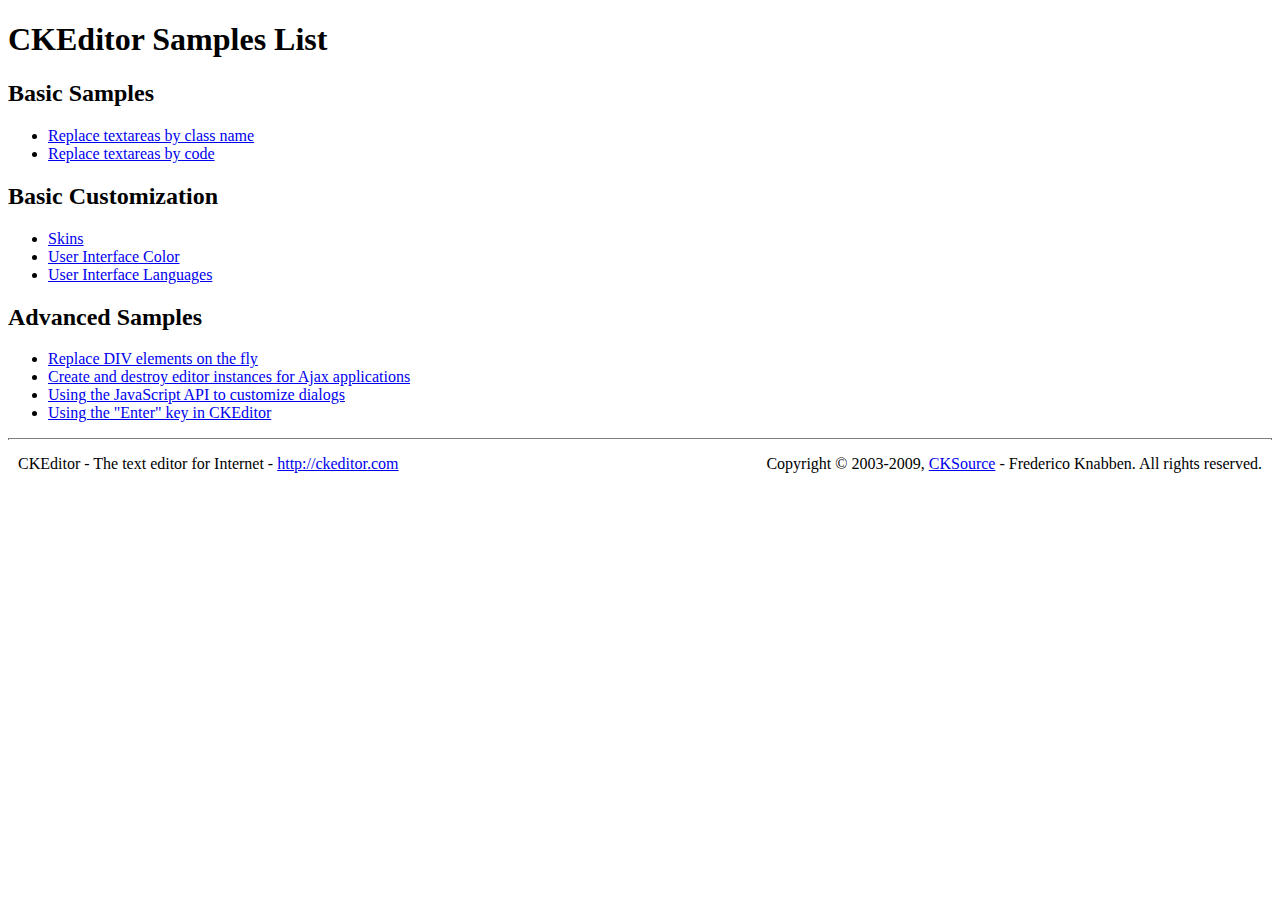
<file: wcms/wcms/editor/_samples/index.html>
<!DOCTYPE html PUBLIC "-//W3C//DTD XHTML 1.0 Transitional//EN" "http://www.w3.org/TR/xhtml1/DTD/xhtml1-transitional.dtd">
<!--
Copyright (c) 2003-2009, CKSource - Frederico Knabben. All rights reserved.
For licensing, see LICENSE.html or http://ckeditor.com/license
-->
<html xmlns="http://www.w3.org/1999/xhtml">
<head>
	<title>Samples List - CKEditor</title>
	<link type="text/css" rel="stylesheet" href="sample.css" />
</head>
<body>
	<h1>
		CKEditor Samples List
	</h1>
	<h2>
		Basic Samples
	</h2>
	<ul>
		<li><a href="replacebyclass.html">Replace textareas by class name</a></li>
		<li><a href="replacebycode.html">Replace textareas by code</a></li>
	</ul>
	<h2>
		Basic Customization
	</h2>
	<ul>
		<li><a href="skins.html">Skins</a></li>
		<li><a href="ui_color.html">User Interface Color</a></li>
		<li><a href="ui_languages.html">User Interface Languages</a></li>
	</ul>
	<h2>
		Advanced Samples
	</h2>
	<ul>
		<li><a href="divreplace.html">Replace DIV elements on the fly</a>&nbsp; </li>
		<li><a href="ajax.html">Create and destroy editor instances for Ajax applications</a></li>
		<li><a href="api_dialog.html">Using the JavaScript API to customize dialogs</a></li>
		<li><a href="enterkey.html">Using the "Enter" key in CKEditor</a></li>
	</ul>
	<div id="footer">
		<hr />
		<p>
			CKEditor - The text editor for Internet - <a href="http://ckeditor.com/">http://ckeditor.com</a>
		</p>
		<p id="copy">
			Copyright &copy; 2003-2009, <a href="http://cksource.com/">CKSource</a> - Frederico Knabben. All rights reserved.
		</p>
	</div>
</body>
</html>
</file>
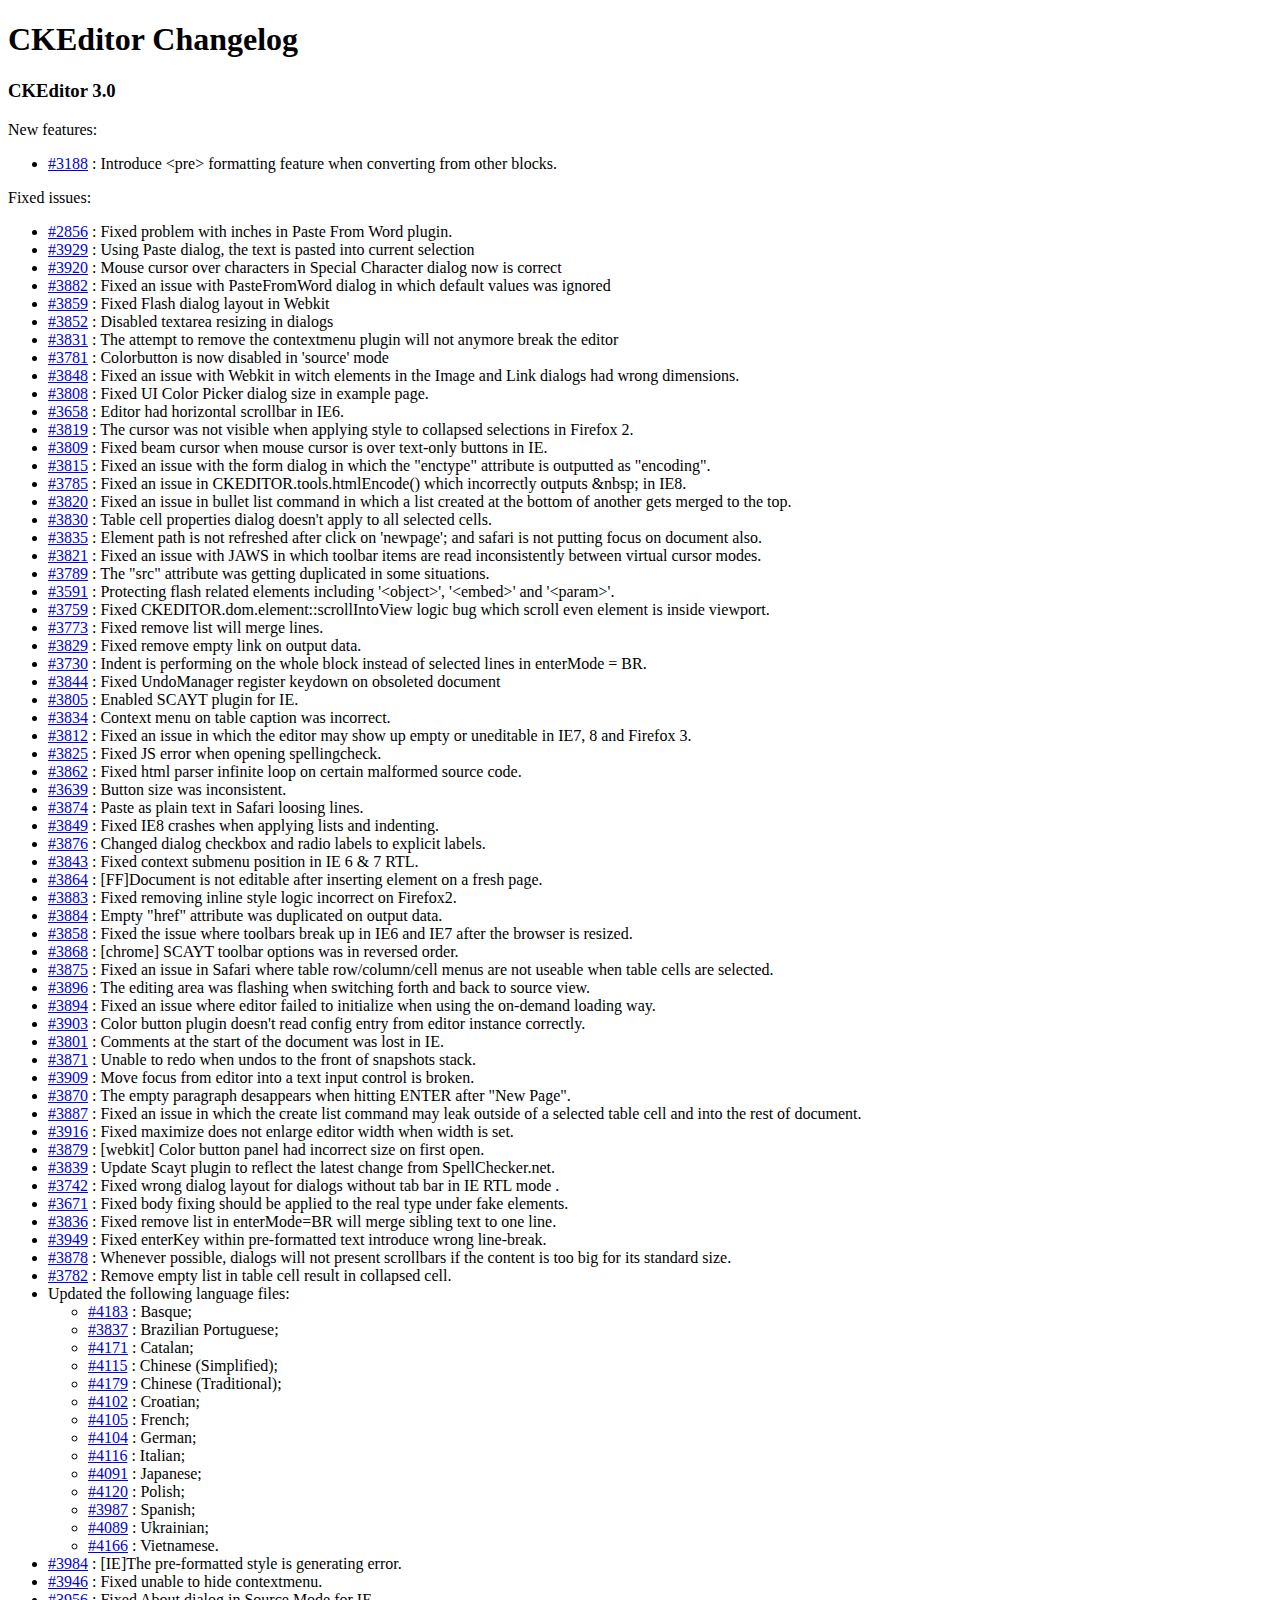
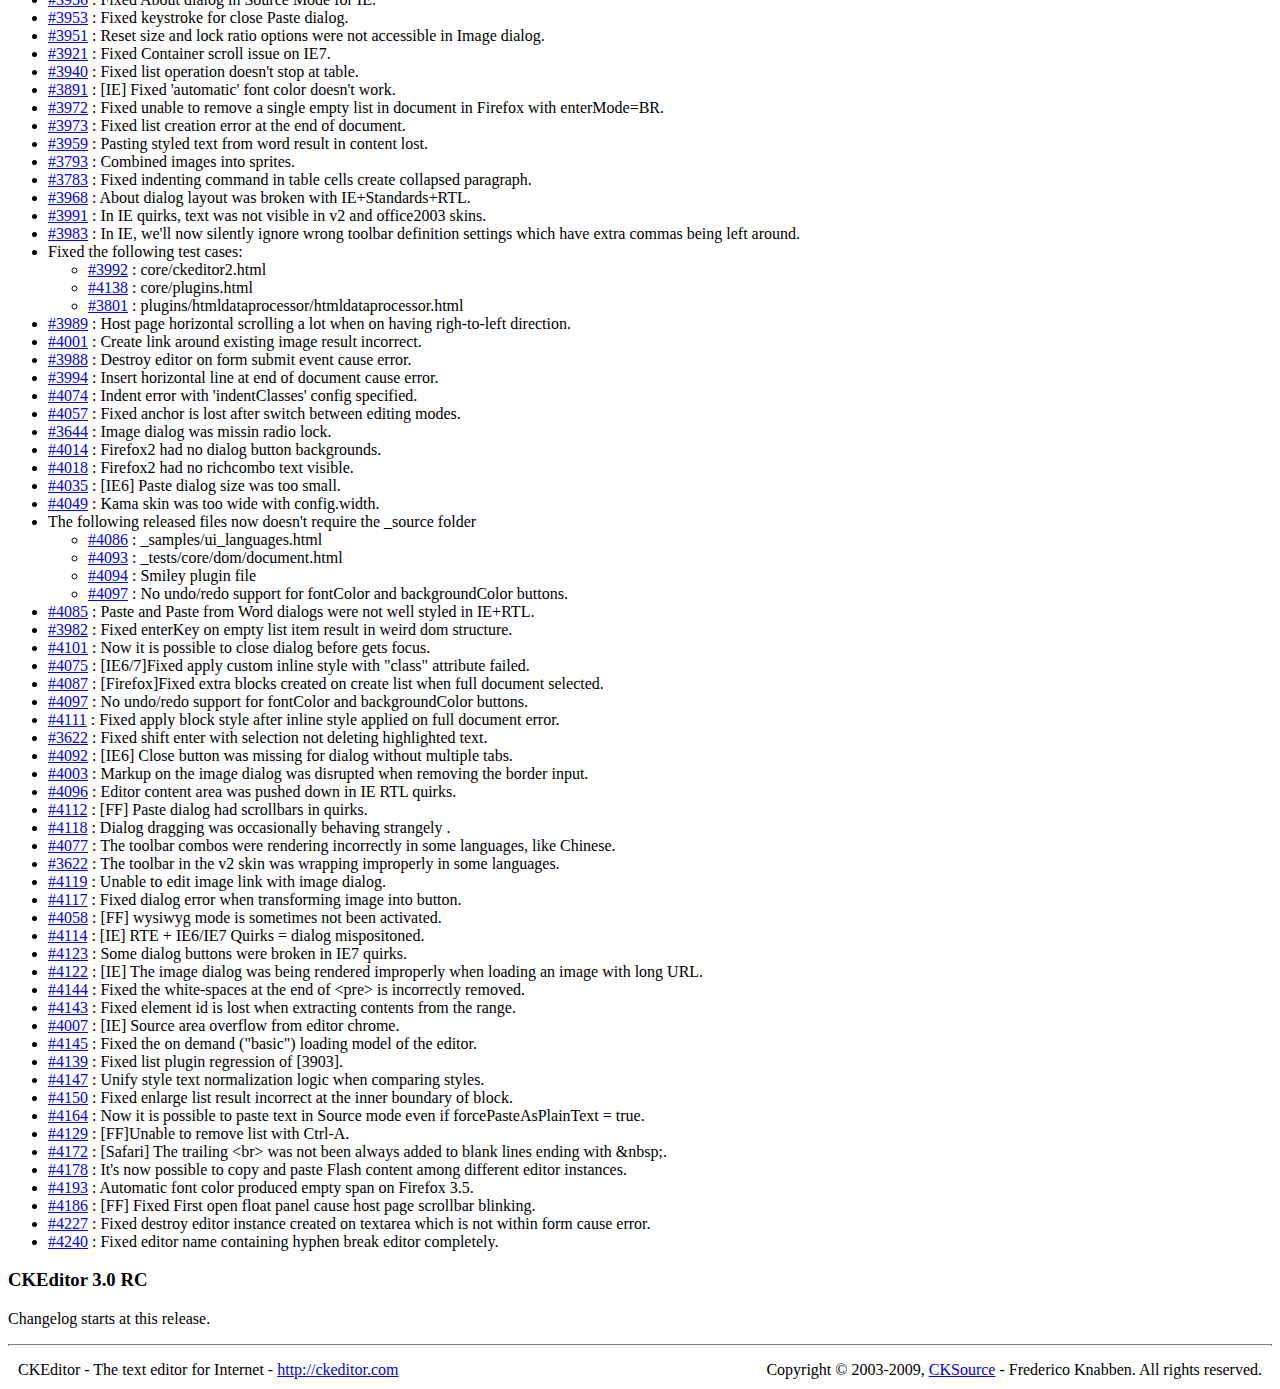
<file: wcms/wcms/editor/CHANGES.html>
<!DOCTYPE html PUBLIC "-//W3C//DTD XHTML 1.0 Transitional//EN" "http://www.w3.org/TR/xhtml1/DTD/xhtml1-transitional.dtd">
<!--
Copyright (c) 2003-2009, CKSource - Frederico Knabben. All rights reserved.
For licensing, see LICENSE.html or http://ckeditor.com/license
-->
<html xmlns="http://www.w3.org/1999/xhtml">
<head>
	<title>Changelog - CKEditor</title>
	<meta http-equiv="content-type" content="text/html; charset=utf-8" />
	<style type="text/css">

#footer hr
{
	margin: 10px 0 15px 0;
	height: 1px;
	border: solid 1px gray;
	border-bottom: none;
}

#footer p
{
	margin: 0 10px 10px 10px;
	float: left;
}

#footer #copy
{
	float: right;
}

	</style>
</head>
<body>
	<h1>
		CKEditor Changelog
	</h1>
	<h3>
		CKEditor 3.0</h3>
	<p>
		New features:</p>
	<ul>
	<li><a href="http://dev.fckeditor.net/ticket/3188">#3188</a> : Introduce
		&lt;pre&gt; formatting feature when converting from other blocks.</li>
	</ul>
	<p>
		Fixed issues:</p>
	<ul>
		<li><a href="http://dev.fckeditor.net/ticket/2856">#2856</a> : Fixed problem with inches in Paste From Word plugin.</li>
		<li><a href="http://dev.fckeditor.net/ticket/3929">#3929</a> : Using Paste dialog,
			the text is pasted into current selection</li>
		<li><a href="http://dev.fckeditor.net/ticket/3920">#3920</a> : Mouse cursor over characters in
			Special Character dialog now is correct</li>
		<li><a href="http://dev.fckeditor.net/ticket/3882">#3882</a> : Fixed an issue
			with PasteFromWord dialog in which default values was ignored</li>
		<li><a href="http://dev.fckeditor.net/ticket/3859">#3859</a> : Fixed Flash dialog layout in Webkit</li>
		<li><a href="http://dev.fckeditor.net/ticket/3852">#3852</a> : Disabled textarea resizing in dialogs</li>
		<li><a href="http://dev.fckeditor.net/ticket/3831">#3831</a> : The attempt to remove the contextmenu plugin
			will not anymore break the editor</li>
		<li><a href="http://dev.fckeditor.net/ticket/3781">#3781</a> : Colorbutton is now disabled in 'source' mode</li>
		<li><a href="http://dev.fckeditor.net/ticket/3848">#3848</a> : Fixed an issue with Webkit in witch
			elements in the Image and Link dialogs had wrong dimensions.</li>
		<li><a href="http://dev.fckeditor.net/ticket/3808">#3808</a> : Fixed UI Color Picker dialog size in example page.</li>
		<li><a href="http://dev.fckeditor.net/ticket/3658">#3658</a> : Editor had horizontal scrollbar in IE6.</li>
		<li><a href="http://dev.fckeditor.net/ticket/3819">#3819</a> : The cursor was not visible
			when applying style to collapsed selections in Firefox 2.</li>
		<li><a href="http://dev.fckeditor.net/ticket/3809">#3809</a> : Fixed beam cursor
			when mouse cursor is over text-only buttons in IE.</li>
		<li><a href="http://dev.fckeditor.net/ticket/3815">#3815</a> : Fixed an issue
			with the form dialog in which the "enctype" attribute is outputted as "encoding".</li>
		<li><a href="http://dev.fckeditor.net/ticket/3785">#3785</a> : Fixed an issue
			in CKEDITOR.tools.htmlEncode() which incorrectly outputs &amp;nbsp; in IE8.</li>
		<li><a href="http://dev.fckeditor.net/ticket/3820">#3820</a> : Fixed an issue in
			bullet list command in which a list created at the bottom of another gets merged to the top.
			</li>
		<li><a href="http://dev.fckeditor.net/ticket/3830">#3830</a> : Table cell properties dialog
			doesn't apply to all selected cells.</li>
		<li><a href="http://dev.fckeditor.net/ticket/3835">#3835</a> : Element path is not refreshed
			after click on 'newpage'; and safari is not putting focus on document also.
			</li>
		<li><a href="http://dev.fckeditor.net/ticket/3821">#3821</a> : Fixed an issue with JAWS in which
			toolbar items are read inconsistently between virtual cursor modes.</li>
		<li><a href="http://dev.fckeditor.net/ticket/3789">#3789</a> : The &quot;src&quot; attribute
			was getting duplicated in some situations.</li>
		<li><a href="http://dev.fckeditor.net/ticket/3591">#3591</a> : Protecting flash related elements
			including '&lt;object&gt;', '&lt;embed&gt;' and '&lt;param&gt;'.
			</li>
		<li><a href="http://dev.fckeditor.net/ticket/3759">#3759</a> : Fixed CKEDITOR.dom.element::scrollIntoView
			logic bug which scroll even element is inside viewport.
			</li>
		<li><a href="http://dev.fckeditor.net/ticket/3773">#3773</a> : Fixed remove list will merge lines.
			</li>
		<li><a href="http://dev.fckeditor.net/ticket/3829">#3829</a> : Fixed remove empty link on output data.</li>
		<li><a href="http://dev.fckeditor.net/ticket/3730">#3730</a> : Indent is performing on the whole
			block instead of selected lines in enterMode = BR.</li>
		<li><a href="http://dev.fckeditor.net/ticket/3844">#3844</a> : Fixed UndoManager register keydown on obsoleted document</li>
		<li><a href="http://dev.fckeditor.net/ticket/3805">#3805</a> : Enabled SCAYT plugin for IE.</li>
		<li><a href="http://dev.fckeditor.net/ticket/3834">#3834</a> : Context menu on table caption was incorrect.</li>
		<li><a href="http://dev.fckeditor.net/ticket/3812">#3812</a> : Fixed an issue in which the editor
			may show up empty or uneditable in IE7, 8 and Firefox 3.</li>
		<li><a href="http://dev.fckeditor.net/ticket/3825">#3825</a> : Fixed JS error when opening spellingcheck.</li>
		<li><a href="http://dev.fckeditor.net/ticket/3862">#3862</a> : Fixed html parser infinite loop on certain malformed
			source code.</li>
		<li><a href="http://dev.fckeditor.net/ticket/3639">#3639</a> : Button size was inconsistent.</li>
		<li><a href="http://dev.fckeditor.net/ticket/3874">#3874</a> : Paste as plain text in Safari loosing lines.</li>
		<li><a href="http://dev.fckeditor.net/ticket/3849">#3849</a> : Fixed IE8 crashes when applying lists and indenting.</li>
		<li><a href="http://dev.fckeditor.net/ticket/3876">#3876</a> : Changed dialog checkbox and radio labels to explicit labels.</li>
		<li><a href="http://dev.fckeditor.net/ticket/3843">#3843</a> : Fixed context submenu position in IE 6 & 7 RTL.</li>
		<li><a href="http://dev.fckeditor.net/ticket/3864">#3864</a> : [FF]Document is not editable after inserting element on a fresh page.</li>
		<li><a href="http://dev.fckeditor.net/ticket/3883">#3883</a> : Fixed removing inline style logic incorrect on Firefox2.</li>
		<li><a href="http://dev.fckeditor.net/ticket/3884">#3884</a> : Empty "href" attribute was duplicated on output data.</li>
		<li><a href="http://dev.fckeditor.net/ticket/3858">#3858</a> : Fixed the issue where toolbars
			break up in IE6 and IE7 after the browser is resized.</li>
		<li><a href="http://dev.fckeditor.net/ticket/3868">#3868</a> : [chrome] SCAYT toolbar options was in reversed order.</li>
		<li><a href="http://dev.fckeditor.net/ticket/3875">#3875</a> : Fixed an issue in Safari where
			table row/column/cell menus are not useable when table cells are selected.</li>
		<li><a href="http://dev.fckeditor.net/ticket/3896">#3896</a> : The editing area was
			flashing when switching forth and back to source view.</li>
		<li><a href="http://dev.fckeditor.net/ticket/3894">#3894</a> : Fixed an issue where editor failed to initialize when using the on-demand loading way.</li>
		<li><a href="http://dev.fckeditor.net/ticket/3903">#3903</a> : Color button plugin doesn't read config entry from editor instance correctly.</li>
		<li><a href="http://dev.fckeditor.net/ticket/3801">#3801</a> : Comments at the start of the document was lost in IE.</li>
		<li><a href="http://dev.fckeditor.net/ticket/3871">#3871</a> : Unable to redo when undos to the front of snapshots stack.</li>
		<li><a href="http://dev.fckeditor.net/ticket/3909">#3909</a> : Move focus from editor into a text input control is broken.</li>
		<li><a href="http://dev.fckeditor.net/ticket/3870">#3870</a> : The empty paragraph
			desappears when hitting ENTER after &quot;New Page&quot;.</li>
 		<li><a href="http://dev.fckeditor.net/ticket/3887">#3887</a> : Fixed an issue in which the create
 			list command may leak outside of a selected table cell and into the rest of document.</li>
 		<li><a href="http://dev.fckeditor.net/ticket/3916">#3916</a> : Fixed maximize does not enlarge editor width when width is set.</li>
		<li><a href="http://dev.fckeditor.net/ticket/3879">#3879</a> : [webkit] Color button panel had incorrect size on first open.</li>
		<li><a href="http://dev.fckeditor.net/ticket/3839">#3839</a> : Update Scayt plugin to reflect the latest change from SpellChecker.net.</li>
		<li><a href="http://dev.fckeditor.net/ticket/3742">#3742</a> : Fixed wrong dialog layout for dialogs without tab bar in IE RTL mode .</li>
		<li><a href="http://dev.fckeditor.net/ticket/3671">#3671</a> : Fixed body fixing should be applied to the real type under fake elements.</li>
		<li><a href="http://dev.fckeditor.net/ticket/3836">#3836</a> : Fixed remove list in enterMode=BR will merge sibling text to one line.</li>
		<li><a href="http://dev.fckeditor.net/ticket/3949">#3949</a> : Fixed enterKey within pre-formatted text introduce wrong line-break.</li>
		<li><a href="http://dev.fckeditor.net/ticket/3878">#3878</a> : Whenever possible,
		dialogs will not present scrollbars if the content is too big for its standard
		size.</li>
		<li><a href="http://dev.fckeditor.net/ticket/3782">#3782</a> : Remove empty list in table cell result in collapsed cell.</li>
		<li>Updated the following language files:<ul>
			<li><a href="http://dev.fckeditor.net/ticket/4183">#4183</a> : Basque;</li>
			<li><a href="http://dev.fckeditor.net/ticket/3837">#3837</a> : Brazilian Portuguese;</li>
			<li><a href="http://dev.fckeditor.net/ticket/4171">#4171</a> : Catalan;</li>
			<li><a href="http://dev.fckeditor.net/ticket/4115">#4115</a> : Chinese (Simplified);</li>
			<li><a href="http://dev.fckeditor.net/ticket/4179">#4179</a> : Chinese (Traditional);</li>
			<li><a href="http://dev.fckeditor.net/ticket/4102">#4102</a> : Croatian;</li>
			<li><a href="http://dev.fckeditor.net/ticket/4105">#4105</a> : French;</li>
			<li><a href="http://dev.fckeditor.net/ticket/4104">#4104</a> : German;</li>
			<li><a href="http://dev.fckeditor.net/ticket/4116">#4116</a> : Italian;</li>
			<li><a href="http://dev.fckeditor.net/ticket/4091">#4091</a> : Japanese;</li>
			<li><a href="http://dev.fckeditor.net/ticket/4120">#4120</a> : Polish;</li>
			<li><a href="http://dev.fckeditor.net/ticket/3987">#3987</a> : Spanish;</li>
			<li><a href="http://dev.fckeditor.net/ticket/4089">#4089</a> : Ukrainian;</li>
			<li><a href="http://dev.fckeditor.net/ticket/4166">#4166</a> : Vietnamese.</li>
		</ul></li>
		<li><a href="http://dev.fckeditor.net/ticket/3984">#3984</a> : [IE]The pre-formatted style is generating error.</li>
		<li><a href="http://dev.fckeditor.net/ticket/3946">#3946</a> : Fixed unable to hide contextmenu.</li>
		<li><a href="http://dev.fckeditor.net/ticket/3956">#3956</a> : Fixed About dialog in Source Mode for IE.</li>
		<li><a href="http://dev.fckeditor.net/ticket/3953">#3953</a> : Fixed keystroke for close Paste dialog.</li>
		<li><a href="http://dev.fckeditor.net/ticket/3951">#3951</a> : Reset size and lock ratio options were not accessible in Image dialog.</li>
		<li><a href="http://dev.fckeditor.net/ticket/3921">#3921</a> : Fixed Container scroll issue on IE7.</li>
		<li><a href="http://dev.fckeditor.net/ticket/3940">#3940</a> : Fixed list operation doesn't stop at table.</li>
		<li><a href="http://dev.fckeditor.net/ticket/3891">#3891</a> : [IE] Fixed 'automatic' font color doesn't work.</li>
		<li><a href="http://dev.fckeditor.net/ticket/3972">#3972</a> : Fixed unable to remove a single empty list in document in Firefox with enterMode=BR.</li>
		<li><a href="http://dev.fckeditor.net/ticket/3973">#3973</a> : Fixed list creation error at the end of document.</li>
		<li><a href="http://dev.fckeditor.net/ticket/3959">#3959</a> : Pasting styled text from word result in content lost.</li>
		<li><a href="http://dev.fckeditor.net/ticket/3793">#3793</a> : Combined images into sprites.</li>
		<li><a href="http://dev.fckeditor.net/ticket/3783">#3783</a> : Fixed indenting command in table cells create collapsed paragraph.</li>
		<li><a href="http://dev.fckeditor.net/ticket/3968">#3968</a> : About dialog layout was broken with IE+Standards+RTL.</li>
		<li><a href="http://dev.fckeditor.net/ticket/3991">#3991</a> : In IE quirks, text was not visible in v2 and office2003 skins.</li>
		<li><a href="http://dev.fckeditor.net/ticket/3983">#3983</a> : In IE, we&#39;ll now
			silently ignore wrong toolbar definition settings which have extra commas being
			left around.</li>
		<li>Fixed the following test cases:<ul>
			<li><a href="http://dev.fckeditor.net/ticket/3992">#3992</a> : core/ckeditor2.html</li>
			<li><a href="http://dev.fckeditor.net/ticket/4138">#4138</a> : core/plugins.html</li>
			<li><a href="http://dev.fckeditor.net/ticket/3801">#3801</a> : plugins/htmldataprocessor/htmldataprocessor.html</li>
		</ul></li>
		<li><a href="http://dev.fckeditor.net/ticket/3989">#3989</a> : Host page horizontal scrolling a lot when on having righ-to-left direction.</li>
		<li><a href="http://dev.fckeditor.net/ticket/4001">#4001</a> : Create link around existing image result incorrect.</li>
		<li><a href="http://dev.fckeditor.net/ticket/3988">#3988</a> : Destroy editor on form submit event cause error.</li>
		<li><a href="http://dev.fckeditor.net/ticket/3994">#3994</a> : Insert horizontal line at end of document cause error.</li>
		<li><a href="http://dev.fckeditor.net/ticket/4074">#4074</a> : Indent error with 'indentClasses' config specified.</li>
		<li><a href="http://dev.fckeditor.net/ticket/4057">#4057</a> : Fixed anchor is lost after switch between editing modes.</li>
		<li><a href="http://dev.fckeditor.net/ticket/3644">#3644</a> : Image dialog was missin radio lock.</li>
		<li><a href="http://dev.fckeditor.net/ticket/4014">#4014</a> : Firefox2 had no dialog button backgrounds.</li>
		<li><a href="http://dev.fckeditor.net/ticket/4018">#4018</a> : Firefox2 had no richcombo text visible.</li>
		<li><a href="http://dev.fckeditor.net/ticket/4035">#4035</a> : [IE6] Paste dialog size was too small.</li>
		<li><a href="http://dev.fckeditor.net/ticket/4049">#4049</a> : Kama skin was too wide with config.width.</li>
		<li>The following released files now doesn't require the _source folder<ul>
			<li><a href="http://dev.fckeditor.net/ticket/4086">#4086</a> : _samples/ui_languages.html</li>
			<li><a href="http://dev.fckeditor.net/ticket/4093">#4093</a> : _tests/core/dom/document.html</li>
			<li><a href="http://dev.fckeditor.net/ticket/4094">#4094</a> : Smiley plugin file</li>
			<li><a href="http://dev.fckeditor.net/ticket/4097">#4097</a> : No undo/redo support for fontColor and backgroundColor buttons.</li>
		</ul></li>
		<li><a href="http://dev.fckeditor.net/ticket/4085">#4085</a> : Paste and Paste from Word dialogs were not well styled in IE+RTL.</li>
		<li><a href="http://dev.fckeditor.net/ticket/3982">#3982</a> : Fixed enterKey on empty list item result in weird dom structure.</li>
		<li><a href="http://dev.fckeditor.net/ticket/4101">#4101</a> : Now it is possible to close dialog before gets focus.</li>
		<li><a href="http://dev.fckeditor.net/ticket/4075">#4075</a> : [IE6/7]Fixed apply custom inline style with "class" attribute failed.</li>
		<li><a href="http://dev.fckeditor.net/ticket/4087">#4087</a> : [Firefox]Fixed extra blocks created on create list when full document selected.</li>
		<li><a href="http://dev.fckeditor.net/ticket/4097">#4097</a> : No undo/redo support for fontColor and backgroundColor buttons.</li>
		<li><a href="http://dev.fckeditor.net/ticket/4111">#4111</a> : Fixed apply block style after inline style applied on full document error.</li>
		<li><a href="http://dev.fckeditor.net/ticket/3622">#3622</a> : Fixed shift enter with selection not deleting highlighted text.</li>
		<li><a href="http://dev.fckeditor.net/ticket/4092">#4092</a> : [IE6] Close button was missing for dialog without multiple tabs.</li>
		<li><a href="http://dev.fckeditor.net/ticket/4003">#4003</a> : Markup on the image dialog was disrupted when removing the border input.</li>
		<li><a href="http://dev.fckeditor.net/ticket/4096">#4096</a> : Editor content area was pushed down in IE RTL quirks.</li>
		<li><a href="http://dev.fckeditor.net/ticket/4112">#4112</a> : [FF] Paste dialog had scrollbars in quirks.</li>
		<li><a href="http://dev.fckeditor.net/ticket/4118">#4118</a> : Dialog dragging was
			occasionally behaving strangely .</li>
		<li><a href="http://dev.fckeditor.net/ticket/4077">#4077</a> : The toolbar combos
			were rendering incorrectly in some languages, like Chinese.</li>
		<li><a href="http://dev.fckeditor.net/ticket/3622">#3622</a> : The toolbar in the v2
			skin was wrapping improperly in some languages.</li>
		<li><a href="http://dev.fckeditor.net/ticket/4119">#4119</a> : Unable to edit image link with image dialog.</li>
		<li><a href="http://dev.fckeditor.net/ticket/4117">#4117</a> : Fixed dialog error when transforming image into button.</li>
		<li><a href="http://dev.fckeditor.net/ticket/4058">#4058</a> : [FF] wysiwyg mode is sometimes not been activated.</li>
		<li><a href="http://dev.fckeditor.net/ticket/4114">#4114</a> : [IE] RTE + IE6/IE7 Quirks = dialog mispositoned.</li>
		<li><a href="http://dev.fckeditor.net/ticket/4123">#4123</a> : Some dialog buttons were broken in IE7 quirks.</li>
		<li><a href="http://dev.fckeditor.net/ticket/4122">#4122</a> : [IE] The image dialog
			was being rendered improperly when loading an image with long URL.</li>
		<li><a href="http://dev.fckeditor.net/ticket/4144">#4144</a> : Fixed the white-spaces at the end of &lt;pre&gt; is incorrectly removed.</li>
		<li><a href="http://dev.fckeditor.net/ticket/4143">#4143</a> : Fixed element id is lost when extracting contents from the range.</li>
		<li><a href="http://dev.fckeditor.net/ticket/4007">#4007</a> : [IE] Source area overflow from editor chrome.</li>
		<li><a href="http://dev.fckeditor.net/ticket/4145">#4145</a> : Fixed the on demand
			(&quot;basic&quot;) loading model of the editor.</li>
		<li><a href="http://dev.fckeditor.net/ticket/4139">#4139</a> : Fixed list plugin regression of [3903].</li>
		<li><a href="http://dev.fckeditor.net/ticket/4147">#4147</a> : Unify style text normalization logic when comparing styles.</li>
		<li><a href="http://dev.fckeditor.net/ticket/4150">#4150</a> : Fixed enlarge list result incorrect at the inner boundary of block.</li>
		<li><a href="http://dev.fckeditor.net/ticket/4164">#4164</a> : Now it is possible to paste text
			in Source mode even if forcePasteAsPlainText = true.</li>
		<li><a href="http://dev.fckeditor.net/ticket/4129">#4129</a> : [FF]Unable to remove list with Ctrl-A.</li>
		<li><a href="http://dev.fckeditor.net/ticket/4172">#4172</a> : [Safari] The trailing
			&lt;br&gt; was not been always added to blank lines ending with &amp;nbsp;.</li>
		<li><a href="http://dev.fckeditor.net/ticket/4178">#4178</a> : It&#39;s now possible to
			copy and paste Flash content among different editor instances.</li>
		<li><a href="http://dev.fckeditor.net/ticket/4193">#4193</a> : Automatic font color produced empty span on Firefox 3.5.</li>
		<li><a href="http://dev.fckeditor.net/ticket/4186">#4186</a> : [FF] Fixed First open float panel cause host page scrollbar blinking.</li>
		<li><a href="http://dev.fckeditor.net/ticket/4227">#4227</a> : Fixed destroy editor instance created on textarea which is not within form cause error.</li>
		<li><a href="http://dev.fckeditor.net/ticket/4240">#4240</a> : Fixed editor name containing hyphen break editor completely.</li>
	</ul>
	<h3>
		CKEditor 3.0 RC</h3>
	<p>
		Changelog starts at this release.</p>
	<div id="footer">
		<hr />
		<p>
			CKEditor - The text editor for Internet - <a href="http://ckeditor.com/">http://ckeditor.com</a>
		</p>
		<p id="copy">
			Copyright &copy; 2003-2009, <a href="http://cksource.com/">CKSource</a> - Frederico
			Knabben. All rights reserved.
		</p>
	</div>
</body>
</html>
</file>
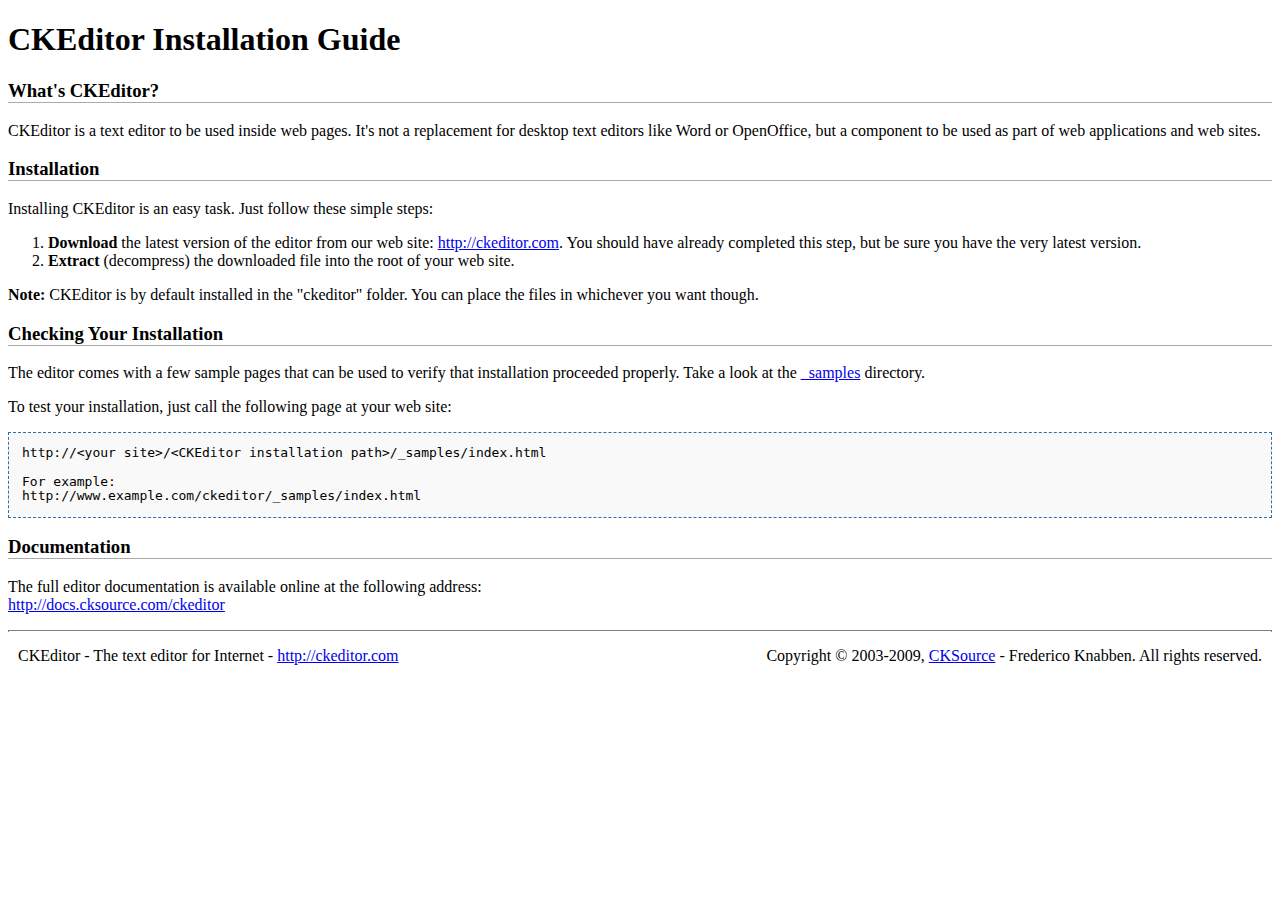
<file: wcms/wcms/editor/INSTALL.html>
<!DOCTYPE html PUBLIC "-//W3C//DTD XHTML 1.0 Transitional//EN" "http://www.w3.org/TR/xhtml1/DTD/xhtml1-transitional.dtd">
<!--
Copyright (c) 2003-2009, CKSource - Frederico Knabben. All rights reserved.
For licensing, see LICENSE.html or http://ckeditor.com/license
-->
<html xmlns="http://www.w3.org/1999/xhtml">
<head>
	<title>Installation Guide - CKEditor</title>
	<meta http-equiv="content-type" content="text/html; charset=utf-8" />
	<style type="text/css">
		h3
		{
			border-bottom: 1px solid #AAAAAA;
		}
		pre
		{
			background-color: #F9F9F9;
			border: 1px dashed #2F6FAB;
			padding: 1em;
			line-height: 1.1em;
		}
		#footer hr
		{
			margin: 10px 0 15px 0;
			height: 1px;
			border: solid 1px gray;
			border-bottom: none;
		}
		#footer p
		{
			margin: 0 10px 10px 10px;
			float: left;
		}
		#footer #copy
		{
			float: right;
		}
	</style>
</head>
<body>
	<h1>
		CKEditor Installation Guide</h1>
	<h3>
		What&#39;s CKEditor?</h3>
	<p>
		CKEditor is a text editor to be used inside web pages. It&#39;s not a replacement
		for desktop text editors like Word or OpenOffice, but a component to be used as
		part of web applications and web sites.</p>
	<h3>
		Installation</h3>
	<p>
		Installing CKEditor is an easy task. Just follow these simple steps:</p>
	<ol>
		<li><strong>Download</strong> the latest version of the editor from our web site: <a
			href="http://ckeditor.com">http://ckeditor.com</a>. You should have already completed
			this step, but be sure you have the very latest version.</li>
		<li><strong>Extract</strong> (decompress) the downloaded file into the root of your
			web site.</li>
	</ol>
	<p>
		<strong>Note:</strong> CKEditor is by default installed in the &quot;ckeditor&quot;
		folder. You can place the files in whichever you want though.</p>
	<h3>
		Checking Your Installation
	</h3>
	<p>
		The editor comes with a few sample pages that can be used to verify that installation
		proceeded properly. Take a look at the <a href="_samples">_samples</a> directory.</p>
	<p>
		To test your installation, just call the following page at your web site:</p>
	<pre>
http://&lt;your site&gt;/&lt;CKEditor installation path&gt;/_samples/index.html

For example:
http://www.example.com/ckeditor/_samples/index.html</pre>
	<h3>
		Documentation</h3>
	<p>
		The full editor documentation is available online at the following address:<br />
		<a href="http://docs.cksource.com/ckeditor">http://docs.cksource.com/ckeditor</a></p>
	<div id="footer">
		<hr />
		<p>
			CKEditor - The text editor for Internet - <a href="http://ckeditor.com/">http://ckeditor.com</a>
		</p>
		<p id="copy">
			Copyright &copy; 2003-2009, <a href="http://cksource.com/">CKSource</a> - Frederico
			Knabben. All rights reserved.
		</p>
	</div>
</body>
</html>
</file>
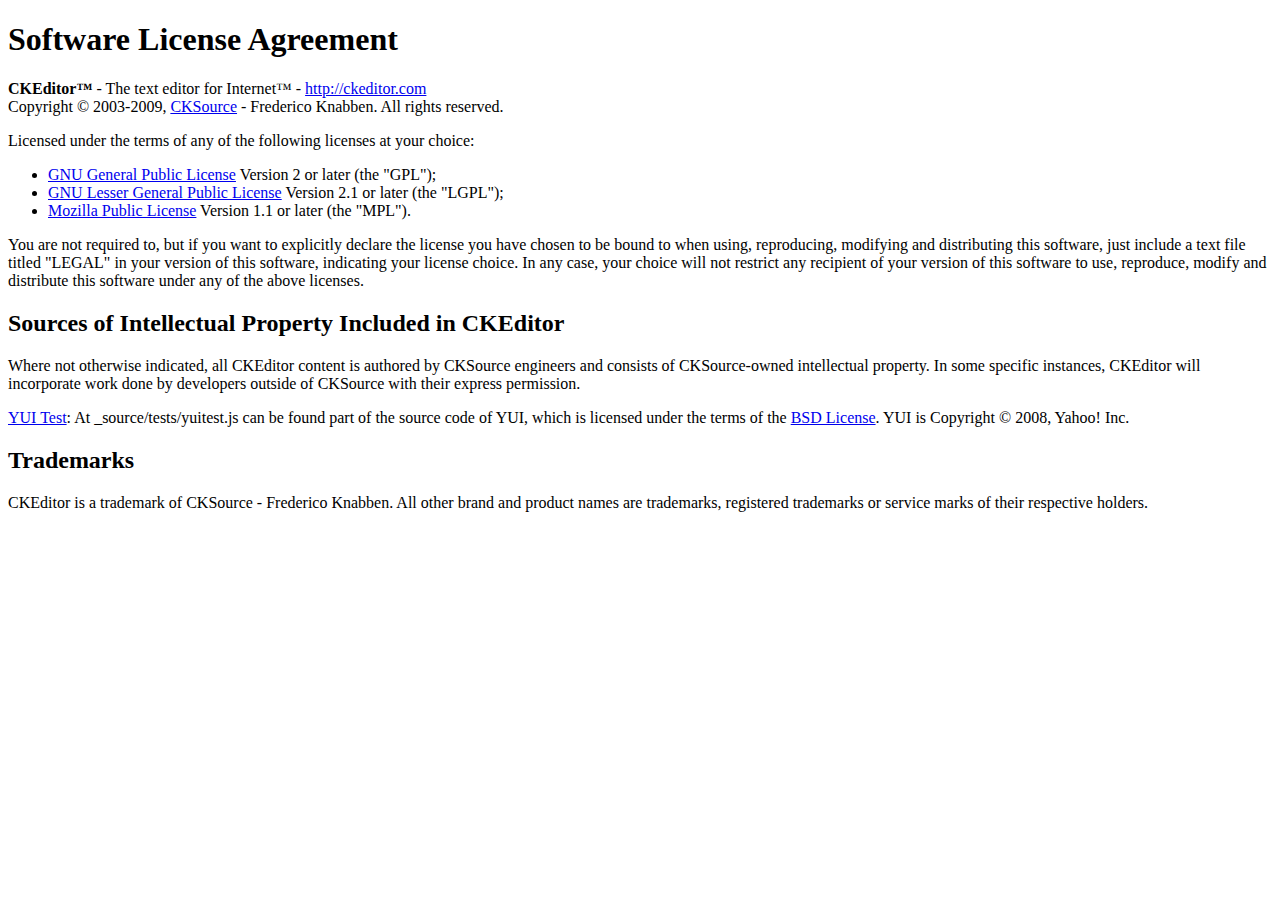
<file: wcms/wcms/editor/LICENSE.html>
<!DOCTYPE html PUBLIC "-//W3C//DTD XHTML 1.0 Transitional//EN"
	"http://www.w3.org/TR/xhtml1/DTD/xhtml1-transitional.dtd">
<!--
== BEGIN TEXT ONLY VERSION ==

Software License Agreement
==========================

CKEditor - The text editor for Internet - http://ckeditor.com
Copyright (c) 2003-2009, CKSource - Frederico Knabben. All rights reserved.

Licensed under the terms of any of the following licenses at your
choice:

 - GNU General Public License Version 2 or later (the "GPL")
   http://www.gnu.org/licenses/gpl.html
   (See Appendix A)

 - GNU Lesser General Public License Version 2.1 or later (the "LGPL")
   http://www.gnu.org/licenses/lgpl.html
   (See Appendix B)

 - Mozilla Public License Version 1.1 or later (the "MPL")
   http://www.mozilla.org/MPL/MPL-1.1.html
   (See Appendix C)

You are not required to, but if you want to explicitly declare the
license you have chosen to be bound to when using, reproducing,
modifying and distributing this software, just include a text file
titled "legal.txt" in your version of this software, indicating your
license choice. In any case, your choice will not restrict any
recipient of your version of this software to use, reproduce, modify
and distribute this software under any of the above licenses.

Sources of Intellectual Property Included in CKEditor
=====================================================

Where not otherwise indicated, all CKEditor content is authored by
CKSource engineers and consists of CKSource-owned intellectual
property. In some specific instances, CKEditor will incorporate work
done by developers outside of CKSource with their express permission.

YUI Test: At _source/tests/yuitest.js can be found part of the source
code of YUI, which is licensed under the terms of the BSD License
(http://developer.yahoo.com/yui/license.txt). YUI is Copyright (C)
2008, Yahoo! Inc.

Trademarks
==========

CKEditor is a trademark of CKSource - Frederico Knabben. All other brand
and product names are trademarks, registered trademarks or service
marks of their respective holders.

Appendix A: The GPL License
===========================

		    GNU GENERAL PUBLIC LICENSE
		       Version 2, June 1991

 Copyright (C) 1989, 1991 Free Software Foundation, Inc.,
 51 Franklin Street, Fifth Floor, Boston, MA 02110-1301 USA
 Everyone is permitted to copy and distribute verbatim copies
 of this license document, but changing it is not allowed.

			    Preamble

  The licenses for most software are designed to take away your
freedom to share and change it.  By contrast, the GNU General Public
License is intended to guarantee your freedom to share and change free
software-to make sure the software is free for all its users.  This
General Public License applies to most of the Free Software
Foundation's software and to any other program whose authors commit to
using it.  (Some other Free Software Foundation software is covered by
the GNU Lesser General Public License instead.)  You can apply it to
your programs, too.

  When we speak of free software, we are referring to freedom, not
price.  Our General Public Licenses are designed to make sure that you
have the freedom to distribute copies of free software (and charge for
this service if you wish), that you receive source code or can get it
if you want it, that you can change the software or use pieces of it
in new free programs; and that you know you can do these things.

  To protect your rights, we need to make restrictions that forbid
anyone to deny you these rights or to ask you to surrender the rights.
These restrictions translate to certain responsibilities for you if you
distribute copies of the software, or if you modify it.

  For example, if you distribute copies of such a program, whether
gratis or for a fee, you must give the recipients all the rights that
you have.  You must make sure that they, too, receive or can get the
source code.  And you must show them these terms so they know their
rights.

  We protect your rights with two steps: (1) copyright the software, and
(2) offer you this license which gives you legal permission to copy,
distribute and/or modify the software.

  Also, for each author's protection and ours, we want to make certain
that everyone understands that there is no warranty for this free
software.  If the software is modified by someone else and passed on, we
want its recipients to know that what they have is not the original, so
that any problems introduced by others will not reflect on the original
authors' reputations.

  Finally, any free program is threatened constantly by software
patents.  We wish to avoid the danger that redistributors of a free
program will individually obtain patent licenses, in effect making the
program proprietary.  To prevent this, we have made it clear that any
patent must be licensed for everyone's free use or not licensed at all.

  The precise terms and conditions for copying, distribution and
modification follow.

		    GNU GENERAL PUBLIC LICENSE
   TERMS AND CONDITIONS FOR COPYING, DISTRIBUTION AND MODIFICATION

  0. This License applies to any program or other work which contains
a notice placed by the copyright holder saying it may be distributed
under the terms of this General Public License.  The "Program", below,
refers to any such program or work, and a "work based on the Program"
means either the Program or any derivative work under copyright law:
that is to say, a work containing the Program or a portion of it,
either verbatim or with modifications and/or translated into another
language.  (Hereinafter, translation is included without limitation in
the term "modification".)  Each licensee is addressed as "you".

Activities other than copying, distribution and modification are not
covered by this License; they are outside its scope.  The act of
running the Program is not restricted, and the output from the Program
is covered only if its contents constitute a work based on the
Program (independent of having been made by running the Program).
Whether that is true depends on what the Program does.

  1. You may copy and distribute verbatim copies of the Program's
source code as you receive it, in any medium, provided that you
conspicuously and appropriately publish on each copy an appropriate
copyright notice and disclaimer of warranty; keep intact all the
notices that refer to this License and to the absence of any warranty;
and give any other recipients of the Program a copy of this License
along with the Program.

You may charge a fee for the physical act of transferring a copy, and
you may at your option offer warranty protection in exchange for a fee.

  2. You may modify your copy or copies of the Program or any portion
of it, thus forming a work based on the Program, and copy and
distribute such modifications or work under the terms of Section 1
above, provided that you also meet all of these conditions:

    a) You must cause the modified files to carry prominent notices
    stating that you changed the files and the date of any change.

    b) You must cause any work that you distribute or publish, that in
    whole or in part contains or is derived from the Program or any
    part thereof, to be licensed as a whole at no charge to all third
    parties under the terms of this License.

    c) If the modified program normally reads commands interactively
    when run, you must cause it, when started running for such
    interactive use in the most ordinary way, to print or display an
    announcement including an appropriate copyright notice and a
    notice that there is no warranty (or else, saying that you provide
    a warranty) and that users may redistribute the program under
    these conditions, and telling the user how to view a copy of this
    License.  (Exception: if the Program itself is interactive but
    does not normally print such an announcement, your work based on
    the Program is not required to print an announcement.)

These requirements apply to the modified work as a whole.  If
identifiable sections of that work are not derived from the Program,
and can be reasonably considered independent and separate works in
themselves, then this License, and its terms, do not apply to those
sections when you distribute them as separate works.  But when you
distribute the same sections as part of a whole which is a work based
on the Program, the distribution of the whole must be on the terms of
this License, whose permissions for other licensees extend to the
entire whole, and thus to each and every part regardless of who wrote it.

Thus, it is not the intent of this section to claim rights or contest
your rights to work written entirely by you; rather, the intent is to
exercise the right to control the distribution of derivative or
collective works based on the Program.

In addition, mere aggregation of another work not based on the Program
with the Program (or with a work based on the Program) on a volume of
a storage or distribution medium does not bring the other work under
the scope of this License.

  3. You may copy and distribute the Program (or a work based on it,
under Section 2) in object code or executable form under the terms of
Sections 1 and 2 above provided that you also do one of the following:

    a) Accompany it with the complete corresponding machine-readable
    source code, which must be distributed under the terms of Sections
    1 and 2 above on a medium customarily used for software interchange; or,

    b) Accompany it with a written offer, valid for at least three
    years, to give any third party, for a charge no more than your
    cost of physically performing source distribution, a complete
    machine-readable copy of the corresponding source code, to be
    distributed under the terms of Sections 1 and 2 above on a medium
    customarily used for software interchange; or,

    c) Accompany it with the information you received as to the offer
    to distribute corresponding source code.  (This alternative is
    allowed only for noncommercial distribution and only if you
    received the program in object code or executable form with such
    an offer, in accord with Subsection b above.)

The source code for a work means the preferred form of the work for
making modifications to it.  For an executable work, complete source
code means all the source code for all modules it contains, plus any
associated interface definition files, plus the scripts used to
control compilation and installation of the executable.  However, as a
special exception, the source code distributed need not include
anything that is normally distributed (in either source or binary
form) with the major components (compiler, kernel, and so on) of the
operating system on which the executable runs, unless that component
itself accompanies the executable.

If distribution of executable or object code is made by offering
access to copy from a designated place, then offering equivalent
access to copy the source code from the same place counts as
distribution of the source code, even though third parties are not
compelled to copy the source along with the object code.

  4. You may not copy, modify, sublicense, or distribute the Program
except as expressly provided under this License.  Any attempt
otherwise to copy, modify, sublicense or distribute the Program is
void, and will automatically terminate your rights under this License.
However, parties who have received copies, or rights, from you under
this License will not have their licenses terminated so long as such
parties remain in full compliance.

  5. You are not required to accept this License, since you have not
signed it.  However, nothing else grants you permission to modify or
distribute the Program or its derivative works.  These actions are
prohibited by law if you do not accept this License.  Therefore, by
modifying or distributing the Program (or any work based on the
Program), you indicate your acceptance of this License to do so, and
all its terms and conditions for copying, distributing or modifying
the Program or works based on it.

  6. Each time you redistribute the Program (or any work based on the
Program), the recipient automatically receives a license from the
original licensor to copy, distribute or modify the Program subject to
these terms and conditions.  You may not impose any further
restrictions on the recipients' exercise of the rights granted herein.
You are not responsible for enforcing compliance by third parties to
this License.

  7. If, as a consequence of a court judgment or allegation of patent
infringement or for any other reason (not limited to patent issues),
conditions are imposed on you (whether by court order, agreement or
otherwise) that contradict the conditions of this License, they do not
excuse you from the conditions of this License.  If you cannot
distribute so as to satisfy simultaneously your obligations under this
License and any other pertinent obligations, then as a consequence you
may not distribute the Program at all.  For example, if a patent
license would not permit royalty-free redistribution of the Program by
all those who receive copies directly or indirectly through you, then
the only way you could satisfy both it and this License would be to
refrain entirely from distribution of the Program.

If any portion of this section is held invalid or unenforceable under
any particular circumstance, the balance of the section is intended to
apply and the section as a whole is intended to apply in other
circumstances.

It is not the purpose of this section to induce you to infringe any
patents or other property right claims or to contest validity of any
such claims; this section has the sole purpose of protecting the
integrity of the free software distribution system, which is
implemented by public license practices.  Many people have made
generous contributions to the wide range of software distributed
through that system in reliance on consistent application of that
system; it is up to the author/donor to decide if he or she is willing
to distribute software through any other system and a licensee cannot
impose that choice.

This section is intended to make thoroughly clear what is believed to
be a consequence of the rest of this License.

  8. If the distribution and/or use of the Program is restricted in
certain countries either by patents or by copyrighted interfaces, the
original copyright holder who places the Program under this License
may add an explicit geographical distribution limitation excluding
those countries, so that distribution is permitted only in or among
countries not thus excluded.  In such case, this License incorporates
the limitation as if written in the body of this License.

  9. The Free Software Foundation may publish revised and/or new versions
of the General Public License from time to time.  Such new versions will
be similar in spirit to the present version, but may differ in detail to
address new problems or concerns.

Each version is given a distinguishing version number.  If the Program
specifies a version number of this License which applies to it and "any
later version", you have the option of following the terms and conditions
either of that version or of any later version published by the Free
Software Foundation.  If the Program does not specify a version number of
this License, you may choose any version ever published by the Free Software
Foundation.

  10. If you wish to incorporate parts of the Program into other free
programs whose distribution conditions are different, write to the author
to ask for permission.  For software which is copyrighted by the Free
Software Foundation, write to the Free Software Foundation; we sometimes
make exceptions for this.  Our decision will be guided by the two goals
of preserving the free status of all derivatives of our free software and
of promoting the sharing and reuse of software generally.

			    NO WARRANTY

  11. BECAUSE THE PROGRAM IS LICENSED FREE OF CHARGE, THERE IS NO WARRANTY
FOR THE PROGRAM, TO THE EXTENT PERMITTED BY APPLICABLE LAW.  EXCEPT WHEN
OTHERWISE STATED IN WRITING THE COPYRIGHT HOLDERS AND/OR OTHER PARTIES
PROVIDE THE PROGRAM "AS IS" WITHOUT WARRANTY OF ANY KIND, EITHER EXPRESSED
OR IMPLIED, INCLUDING, BUT NOT LIMITED TO, THE IMPLIED WARRANTIES OF
MERCHANTABILITY AND FITNESS FOR A PARTICULAR PURPOSE.  THE ENTIRE RISK AS
TO THE QUALITY AND PERFORMANCE OF THE PROGRAM IS WITH YOU.  SHOULD THE
PROGRAM PROVE DEFECTIVE, YOU ASSUME THE COST OF ALL NECESSARY SERVICING,
REPAIR OR CORRECTION.

  12. IN NO EVENT UNLESS REQUIRED BY APPLICABLE LAW OR AGREED TO IN WRITING
WILL ANY COPYRIGHT HOLDER, OR ANY OTHER PARTY WHO MAY MODIFY AND/OR
REDISTRIBUTE THE PROGRAM AS PERMITTED ABOVE, BE LIABLE TO YOU FOR DAMAGES,
INCLUDING ANY GENERAL, SPECIAL, INCIDENTAL OR CONSEQUENTIAL DAMAGES ARISING
OUT OF THE USE OR INABILITY TO USE THE PROGRAM (INCLUDING BUT NOT LIMITED
TO LOSS OF DATA OR DATA BEING RENDERED INACCURATE OR LOSSES SUSTAINED BY
YOU OR THIRD PARTIES OR A FAILURE OF THE PROGRAM TO OPERATE WITH ANY OTHER
PROGRAMS), EVEN IF SUCH HOLDER OR OTHER PARTY HAS BEEN ADVISED OF THE
POSSIBILITY OF SUCH DAMAGES.

		     END OF TERMS AND CONDITIONS


Appendix B: The LGPL License
============================

		  GNU LESSER GENERAL PUBLIC LICENSE
		       Version 2.1, February 1999

 Copyright (C) 1991, 1999 Free Software Foundation, Inc.
     59 Temple Place, Suite 330, Boston, MA  02111-1307  USA
 Everyone is permitted to copy and distribute verbatim copies
 of this license document, but changing it is not allowed.

[This is the first released version of the Lesser GPL.  It also counts
 as the successor of the GNU Library Public License, version 2, hence
 the version number 2.1.]

			    Preamble

  The licenses for most software are designed to take away your
freedom to share and change it.  By contrast, the GNU General Public
Licenses are intended to guarantee your freedom to share and change
free software-to make sure the software is free for all its users.

  This license, the Lesser General Public License, applies to some
specially designated software packages-typically libraries-of the
Free Software Foundation and other authors who decide to use it.  You
can use it too, but we suggest you first think carefully about whether
this license or the ordinary General Public License is the better
strategy to use in any particular case, based on the explanations below.

  When we speak of free software, we are referring to freedom of use,
not price.  Our General Public Licenses are designed to make sure that
you have the freedom to distribute copies of free software (and charge
for this service if you wish); that you receive source code or can get
it if you want it; that you can change the software and use pieces of
it in new free programs; and that you are informed that you can do
these things.

  To protect your rights, we need to make restrictions that forbid
distributors to deny you these rights or to ask you to surrender these
rights.  These restrictions translate to certain responsibilities for
you if you distribute copies of the library or if you modify it.

  For example, if you distribute copies of the library, whether gratis
or for a fee, you must give the recipients all the rights that we gave
you.  You must make sure that they, too, receive or can get the source
code.  If you link other code with the library, you must provide
complete object files to the recipients, so that they can relink them
with the library after making changes to the library and recompiling
it.  And you must show them these terms so they know their rights.

  We protect your rights with a two-step method: (1) we copyright the
library, and (2) we offer you this license, which gives you legal
permission to copy, distribute and/or modify the library.

  To protect each distributor, we want to make it very clear that
there is no warranty for the free library.  Also, if the library is
modified by someone else and passed on, the recipients should know
that what they have is not the original version, so that the original
author's reputation will not be affected by problems that might be
introduced by others.

  Finally, software patents pose a constant threat to the existence of
any free program.  We wish to make sure that a company cannot
effectively restrict the users of a free program by obtaining a
restrictive license from a patent holder.  Therefore, we insist that
any patent license obtained for a version of the library must be
consistent with the full freedom of use specified in this license.

  Most GNU software, including some libraries, is covered by the
ordinary GNU General Public License.  This license, the GNU Lesser
General Public License, applies to certain designated libraries, and
is quite different from the ordinary General Public License.  We use
this license for certain libraries in order to permit linking those
libraries into non-free programs.

  When a program is linked with a library, whether statically or using
a shared library, the combination of the two is legally speaking a
combined work, a derivative of the original library.  The ordinary
General Public License therefore permits such linking only if the
entire combination fits its criteria of freedom.  The Lesser General
Public License permits more lax criteria for linking other code with
the library.

  We call this license the "Lesser" General Public License because it
does Less to protect the user's freedom than the ordinary General
Public License.  It also provides other free software developers Less
of an advantage over competing non-free programs.  These disadvantages
are the reason we use the ordinary General Public License for many
libraries.  However, the Lesser license provides advantages in certain
special circumstances.

  For example, on rare occasions, there may be a special need to
encourage the widest possible use of a certain library, so that it becomes
a de-facto standard.  To achieve this, non-free programs must be
allowed to use the library.  A more frequent case is that a free
library does the same job as widely used non-free libraries.  In this
case, there is little to gain by limiting the free library to free
software only, so we use the Lesser General Public License.

  In other cases, permission to use a particular library in non-free
programs enables a greater number of people to use a large body of
free software.  For example, permission to use the GNU C Library in
non-free programs enables many more people to use the whole GNU
operating system, as well as its variant, the GNU/Linux operating
system.

  Although the Lesser General Public License is Less protective of the
users' freedom, it does ensure that the user of a program that is
linked with the Library has the freedom and the wherewithal to run
that program using a modified version of the Library.

  The precise terms and conditions for copying, distribution and
modification follow.  Pay close attention to the difference between a
"work based on the library" and a "work that uses the library".  The
former contains code derived from the library, whereas the latter must
be combined with the library in order to run.

		  GNU LESSER GENERAL PUBLIC LICENSE
   TERMS AND CONDITIONS FOR COPYING, DISTRIBUTION AND MODIFICATION

  0. This License Agreement applies to any software library or other
program which contains a notice placed by the copyright holder or
other authorized party saying it may be distributed under the terms of
this Lesser General Public License (also called "this License").
Each licensee is addressed as "you".

  A "library" means a collection of software functions and/or data
prepared so as to be conveniently linked with application programs
(which use some of those functions and data) to form executables.

  The "Library", below, refers to any such software library or work
which has been distributed under these terms.  A "work based on the
Library" means either the Library or any derivative work under
copyright law: that is to say, a work containing the Library or a
portion of it, either verbatim or with modifications and/or translated
straightforwardly into another language.  (Hereinafter, translation is
included without limitation in the term "modification".)

  "Source code" for a work means the preferred form of the work for
making modifications to it.  For a library, complete source code means
all the source code for all modules it contains, plus any associated
interface definition files, plus the scripts used to control compilation
and installation of the library.

  Activities other than copying, distribution and modification are not
covered by this License; they are outside its scope.  The act of
running a program using the Library is not restricted, and output from
such a program is covered only if its contents constitute a work based
on the Library (independent of the use of the Library in a tool for
writing it).  Whether that is true depends on what the Library does
and what the program that uses the Library does.

  1. You may copy and distribute verbatim copies of the Library's
complete source code as you receive it, in any medium, provided that
you conspicuously and appropriately publish on each copy an
appropriate copyright notice and disclaimer of warranty; keep intact
all the notices that refer to this License and to the absence of any
warranty; and distribute a copy of this License along with the
Library.

  You may charge a fee for the physical act of transferring a copy,
and you may at your option offer warranty protection in exchange for a
fee.

  2. You may modify your copy or copies of the Library or any portion
of it, thus forming a work based on the Library, and copy and
distribute such modifications or work under the terms of Section 1
above, provided that you also meet all of these conditions:

    a) The modified work must itself be a software library.

    b) You must cause the files modified to carry prominent notices
    stating that you changed the files and the date of any change.

    c) You must cause the whole of the work to be licensed at no
    charge to all third parties under the terms of this License.

    d) If a facility in the modified Library refers to a function or a
    table of data to be supplied by an application program that uses
    the facility, other than as an argument passed when the facility
    is invoked, then you must make a good faith effort to ensure that,
    in the event an application does not supply such function or
    table, the facility still operates, and performs whatever part of
    its purpose remains meaningful.

    (For example, a function in a library to compute square roots has
    a purpose that is entirely well-defined independent of the
    application.  Therefore, Subsection 2d requires that any
    application-supplied function or table used by this function must
    be optional: if the application does not supply it, the square
    root function must still compute square roots.)

These requirements apply to the modified work as a whole.  If
identifiable sections of that work are not derived from the Library,
and can be reasonably considered independent and separate works in
themselves, then this License, and its terms, do not apply to those
sections when you distribute them as separate works.  But when you
distribute the same sections as part of a whole which is a work based
on the Library, the distribution of the whole must be on the terms of
this License, whose permissions for other licensees extend to the
entire whole, and thus to each and every part regardless of who wrote
it.

Thus, it is not the intent of this section to claim rights or contest
your rights to work written entirely by you; rather, the intent is to
exercise the right to control the distribution of derivative or
collective works based on the Library.

In addition, mere aggregation of another work not based on the Library
with the Library (or with a work based on the Library) on a volume of
a storage or distribution medium does not bring the other work under
the scope of this License.

  3. You may opt to apply the terms of the ordinary GNU General Public
License instead of this License to a given copy of the Library.  To do
this, you must alter all the notices that refer to this License, so
that they refer to the ordinary GNU General Public License, version 2,
instead of to this License.  (If a newer version than version 2 of the
ordinary GNU General Public License has appeared, then you can specify
that version instead if you wish.)  Do not make any other change in
these notices.

  Once this change is made in a given copy, it is irreversible for
that copy, so the ordinary GNU General Public License applies to all
subsequent copies and derivative works made from that copy.

  This option is useful when you wish to copy part of the code of
the Library into a program that is not a library.

  4. You may copy and distribute the Library (or a portion or
derivative of it, under Section 2) in object code or executable form
under the terms of Sections 1 and 2 above provided that you accompany
it with the complete corresponding machine-readable source code, which
must be distributed under the terms of Sections 1 and 2 above on a
medium customarily used for software interchange.

  If distribution of object code is made by offering access to copy
from a designated place, then offering equivalent access to copy the
source code from the same place satisfies the requirement to
distribute the source code, even though third parties are not
compelled to copy the source along with the object code.

  5. A program that contains no derivative of any portion of the
Library, but is designed to work with the Library by being compiled or
linked with it, is called a "work that uses the Library".  Such a
work, in isolation, is not a derivative work of the Library, and
therefore falls outside the scope of this License.

  However, linking a "work that uses the Library" with the Library
creates an executable that is a derivative of the Library (because it
contains portions of the Library), rather than a "work that uses the
library".  The executable is therefore covered by this License.
Section 6 states terms for distribution of such executables.

  When a "work that uses the Library" uses material from a header file
that is part of the Library, the object code for the work may be a
derivative work of the Library even though the source code is not.
Whether this is true is especially significant if the work can be
linked without the Library, or if the work is itself a library.  The
threshold for this to be true is not precisely defined by law.

  If such an object file uses only numerical parameters, data
structure layouts and accessors, and small macros and small inline
functions (ten lines or less in length), then the use of the object
file is unrestricted, regardless of whether it is legally a derivative
work.  (Executables containing this object code plus portions of the
Library will still fall under Section 6.)

  Otherwise, if the work is a derivative of the Library, you may
distribute the object code for the work under the terms of Section 6.
Any executables containing that work also fall under Section 6,
whether or not they are linked directly with the Library itself.

  6. As an exception to the Sections above, you may also combine or
link a "work that uses the Library" with the Library to produce a
work containing portions of the Library, and distribute that work
under terms of your choice, provided that the terms permit
modification of the work for the customer's own use and reverse
engineering for debugging such modifications.

  You must give prominent notice with each copy of the work that the
Library is used in it and that the Library and its use are covered by
this License.  You must supply a copy of this License.  If the work
during execution displays copyright notices, you must include the
copyright notice for the Library among them, as well as a reference
directing the user to the copy of this License.  Also, you must do one
of these things:

    a) Accompany the work with the complete corresponding
    machine-readable source code for the Library including whatever
    changes were used in the work (which must be distributed under
    Sections 1 and 2 above); and, if the work is an executable linked
    with the Library, with the complete machine-readable "work that
    uses the Library", as object code and/or source code, so that the
    user can modify the Library and then relink to produce a modified
    executable containing the modified Library.  (It is understood
    that the user who changes the contents of definitions files in the
    Library will not necessarily be able to recompile the application
    to use the modified definitions.)

    b) Use a suitable shared library mechanism for linking with the
    Library.  A suitable mechanism is one that (1) uses at run time a
    copy of the library already present on the user's computer system,
    rather than copying library functions into the executable, and (2)
    will operate properly with a modified version of the library, if
    the user installs one, as long as the modified version is
    interface-compatible with the version that the work was made with.

    c) Accompany the work with a written offer, valid for at
    least three years, to give the same user the materials
    specified in Subsection 6a, above, for a charge no more
    than the cost of performing this distribution.

    d) If distribution of the work is made by offering access to copy
    from a designated place, offer equivalent access to copy the above
    specified materials from the same place.

    e) Verify that the user has already received a copy of these
    materials or that you have already sent this user a copy.

  For an executable, the required form of the "work that uses the
Library" must include any data and utility programs needed for
reproducing the executable from it.  However, as a special exception,
the materials to be distributed need not include anything that is
normally distributed (in either source or binary form) with the major
components (compiler, kernel, and so on) of the operating system on
which the executable runs, unless that component itself accompanies
the executable.

  It may happen that this requirement contradicts the license
restrictions of other proprietary libraries that do not normally
accompany the operating system.  Such a contradiction means you cannot
use both them and the Library together in an executable that you
distribute.

  7. You may place library facilities that are a work based on the
Library side-by-side in a single library together with other library
facilities not covered by this License, and distribute such a combined
library, provided that the separate distribution of the work based on
the Library and of the other library facilities is otherwise
permitted, and provided that you do these two things:

    a) Accompany the combined library with a copy of the same work
    based on the Library, uncombined with any other library
    facilities.  This must be distributed under the terms of the
    Sections above.

    b) Give prominent notice with the combined library of the fact
    that part of it is a work based on the Library, and explaining
    where to find the accompanying uncombined form of the same work.

  8. You may not copy, modify, sublicense, link with, or distribute
the Library except as expressly provided under this License.  Any
attempt otherwise to copy, modify, sublicense, link with, or
distribute the Library is void, and will automatically terminate your
rights under this License.  However, parties who have received copies,
or rights, from you under this License will not have their licenses
terminated so long as such parties remain in full compliance.

  9. You are not required to accept this License, since you have not
signed it.  However, nothing else grants you permission to modify or
distribute the Library or its derivative works.  These actions are
prohibited by law if you do not accept this License.  Therefore, by
modifying or distributing the Library (or any work based on the
Library), you indicate your acceptance of this License to do so, and
all its terms and conditions for copying, distributing or modifying
the Library or works based on it.

  10. Each time you redistribute the Library (or any work based on the
Library), the recipient automatically receives a license from the
original licensor to copy, distribute, link with or modify the Library
subject to these terms and conditions.  You may not impose any further
restrictions on the recipients' exercise of the rights granted herein.
You are not responsible for enforcing compliance by third parties with
this License.

  11. If, as a consequence of a court judgment or allegation of patent
infringement or for any other reason (not limited to patent issues),
conditions are imposed on you (whether by court order, agreement or
otherwise) that contradict the conditions of this License, they do not
excuse you from the conditions of this License.  If you cannot
distribute so as to satisfy simultaneously your obligations under this
License and any other pertinent obligations, then as a consequence you
may not distribute the Library at all.  For example, if a patent
license would not permit royalty-free redistribution of the Library by
all those who receive copies directly or indirectly through you, then
the only way you could satisfy both it and this License would be to
refrain entirely from distribution of the Library.

If any portion of this section is held invalid or unenforceable under any
particular circumstance, the balance of the section is intended to apply,
and the section as a whole is intended to apply in other circumstances.

It is not the purpose of this section to induce you to infringe any
patents or other property right claims or to contest validity of any
such claims; this section has the sole purpose of protecting the
integrity of the free software distribution system which is
implemented by public license practices.  Many people have made
generous contributions to the wide range of software distributed
through that system in reliance on consistent application of that
system; it is up to the author/donor to decide if he or she is willing
to distribute software through any other system and a licensee cannot
impose that choice.

This section is intended to make thoroughly clear what is believed to
be a consequence of the rest of this License.

  12. If the distribution and/or use of the Library is restricted in
certain countries either by patents or by copyrighted interfaces, the
original copyright holder who places the Library under this License may add
an explicit geographical distribution limitation excluding those countries,
so that distribution is permitted only in or among countries not thus
excluded.  In such case, this License incorporates the limitation as if
written in the body of this License.

  13. The Free Software Foundation may publish revised and/or new
versions of the Lesser General Public License from time to time.
Such new versions will be similar in spirit to the present version,
but may differ in detail to address new problems or concerns.

Each version is given a distinguishing version number.  If the Library
specifies a version number of this License which applies to it and
"any later version", you have the option of following the terms and
conditions either of that version or of any later version published by
the Free Software Foundation.  If the Library does not specify a
license version number, you may choose any version ever published by
the Free Software Foundation.

  14. If you wish to incorporate parts of the Library into other free
programs whose distribution conditions are incompatible with these,
write to the author to ask for permission.  For software which is
copyrighted by the Free Software Foundation, write to the Free
Software Foundation; we sometimes make exceptions for this.  Our
decision will be guided by the two goals of preserving the free status
of all derivatives of our free software and of promoting the sharing
and reuse of software generally.

			    NO WARRANTY

  15. BECAUSE THE LIBRARY IS LICENSED FREE OF CHARGE, THERE IS NO
WARRANTY FOR THE LIBRARY, TO THE EXTENT PERMITTED BY APPLICABLE LAW.
EXCEPT WHEN OTHERWISE STATED IN WRITING THE COPYRIGHT HOLDERS AND/OR
OTHER PARTIES PROVIDE THE LIBRARY "AS IS" WITHOUT WARRANTY OF ANY
KIND, EITHER EXPRESSED OR IMPLIED, INCLUDING, BUT NOT LIMITED TO, THE
IMPLIED WARRANTIES OF MERCHANTABILITY AND FITNESS FOR A PARTICULAR
PURPOSE.  THE ENTIRE RISK AS TO THE QUALITY AND PERFORMANCE OF THE
LIBRARY IS WITH YOU.  SHOULD THE LIBRARY PROVE DEFECTIVE, YOU ASSUME
THE COST OF ALL NECESSARY SERVICING, REPAIR OR CORRECTION.

  16. IN NO EVENT UNLESS REQUIRED BY APPLICABLE LAW OR AGREED TO IN
WRITING WILL ANY COPYRIGHT HOLDER, OR ANY OTHER PARTY WHO MAY MODIFY
AND/OR REDISTRIBUTE THE LIBRARY AS PERMITTED ABOVE, BE LIABLE TO YOU
FOR DAMAGES, INCLUDING ANY GENERAL, SPECIAL, INCIDENTAL OR
CONSEQUENTIAL DAMAGES ARISING OUT OF THE USE OR INABILITY TO USE THE
LIBRARY (INCLUDING BUT NOT LIMITED TO LOSS OF DATA OR DATA BEING
RENDERED INACCURATE OR LOSSES SUSTAINED BY YOU OR THIRD PARTIES OR A
FAILURE OF THE LIBRARY TO OPERATE WITH ANY OTHER SOFTWARE), EVEN IF
SUCH HOLDER OR OTHER PARTY HAS BEEN ADVISED OF THE POSSIBILITY OF SUCH
DAMAGES.

		     END OF TERMS AND CONDITIONS


Appendix C: The MPL License
===========================

                          MOZILLA PUBLIC LICENSE
                                Version 1.1

                              ===============

1. Definitions.

     1.0.1. "Commercial Use" means distribution or otherwise making the
     Covered Code available to a third party.

     1.1. "Contributor" means each entity that creates or contributes to
     the creation of Modifications.

     1.2. "Contributor Version" means the combination of the Original
     Code, prior Modifications used by a Contributor, and the Modifications
     made by that particular Contributor.

     1.3. "Covered Code" means the Original Code or Modifications or the
     combination of the Original Code and Modifications, in each case
     including portions thereof.

     1.4. "Electronic Distribution Mechanism" means a mechanism generally
     accepted in the software development community for the electronic
     transfer of data.

     1.5. "Executable" means Covered Code in any form other than Source
     Code.

     1.6. "Initial Developer" means the individual or entity identified
     as the Initial Developer in the Source Code notice required by Exhibit
     A.

     1.7. "Larger Work" means a work which combines Covered Code or
     portions thereof with code not governed by the terms of this License.

     1.8. "License" means this document.

     1.8.1. "Licensable" means having the right to grant, to the maximum
     extent possible, whether at the time of the initial grant or
     subsequently acquired, any and all of the rights conveyed herein.

     1.9. "Modifications" means any addition to or deletion from the
     substance or structure of either the Original Code or any previous
     Modifications. When Covered Code is released as a series of files, a
     Modification is:
          A. Any addition to or deletion from the contents of a file
          containing Original Code or previous Modifications.

          B. Any new file that contains any part of the Original Code or
          previous Modifications.

     1.10. "Original Code" means Source Code of computer software code
     which is described in the Source Code notice required by Exhibit A as
     Original Code, and which, at the time of its release under this
     License is not already Covered Code governed by this License.

     1.10.1. "Patent Claims" means any patent claim(s), now owned or
     hereafter acquired, including without limitation,  method, process,
     and apparatus claims, in any patent Licensable by grantor.

     1.11. "Source Code" means the preferred form of the Covered Code for
     making modifications to it, including all modules it contains, plus
     any associated interface definition files, scripts used to control
     compilation and installation of an Executable, or source code
     differential comparisons against either the Original Code or another
     well known, available Covered Code of the Contributor's choice. The
     Source Code can be in a compressed or archival form, provided the
     appropriate decompression or de-archiving software is widely available
     for no charge.

     1.12. "You" (or "Your")  means an individual or a legal entity
     exercising rights under, and complying with all of the terms of, this
     License or a future version of this License issued under Section 6.1.
     For legal entities, "You" includes any entity which controls, is
     controlled by, or is under common control with You. For purposes of
     this definition, "control" means (a) the power, direct or indirect,
     to cause the direction or management of such entity, whether by
     contract or otherwise, or (b) ownership of more than fifty percent
     (50%) of the outstanding shares or beneficial ownership of such
     entity.

2. Source Code License.

     2.1. The Initial Developer Grant.
     The Initial Developer hereby grants You a world-wide, royalty-free,
     non-exclusive license, subject to third party intellectual property
     claims:
          (a)  under intellectual property rights (other than patent or
          trademark) Licensable by Initial Developer to use, reproduce,
          modify, display, perform, sublicense and distribute the Original
          Code (or portions thereof) with or without Modifications, and/or
          as part of a Larger Work; and

          (b) under Patents Claims infringed by the making, using or
          selling of Original Code, to make, have made, use, practice,
          sell, and offer for sale, and/or otherwise dispose of the
          Original Code (or portions thereof).

          (c) the licenses granted in this Section 2.1(a) and (b) are
          effective on the date Initial Developer first distributes
          Original Code under the terms of this License.

          (d) Notwithstanding Section 2.1(b) above, no patent license is
          granted: 1) for code that You delete from the Original Code; 2)
          separate from the Original Code;  or 3) for infringements caused
          by: i) the modification of the Original Code or ii) the
          combination of the Original Code with other software or devices.

     2.2. Contributor Grant.
     Subject to third party intellectual property claims, each Contributor
     hereby grants You a world-wide, royalty-free, non-exclusive license

          (a)  under intellectual property rights (other than patent or
          trademark) Licensable by Contributor, to use, reproduce, modify,
          display, perform, sublicense and distribute the Modifications
          created by such Contributor (or portions thereof) either on an
          unmodified basis, with other Modifications, as Covered Code
          and/or as part of a Larger Work; and

          (b) under Patent Claims infringed by the making, using, or
          selling of  Modifications made by that Contributor either alone
          and/or in combination with its Contributor Version (or portions
          of such combination), to make, use, sell, offer for sale, have
          made, and/or otherwise dispose of: 1) Modifications made by that
          Contributor (or portions thereof); and 2) the combination of
          Modifications made by that Contributor with its Contributor
          Version (or portions of such combination).

          (c) the licenses granted in Sections 2.2(a) and 2.2(b) are
          effective on the date Contributor first makes Commercial Use of
          the Covered Code.

          (d)    Notwithstanding Section 2.2(b) above, no patent license is
          granted: 1) for any code that Contributor has deleted from the
          Contributor Version; 2)  separate from the Contributor Version;
          3)  for infringements caused by: i) third party modifications of
          Contributor Version or ii)  the combination of Modifications made
          by that Contributor with other software  (except as part of the
          Contributor Version) or other devices; or 4) under Patent Claims
          infringed by Covered Code in the absence of Modifications made by
          that Contributor.

3. Distribution Obligations.

     3.1. Application of License.
     The Modifications which You create or to which You contribute are
     governed by the terms of this License, including without limitation
     Section 2.2. The Source Code version of Covered Code may be
     distributed only under the terms of this License or a future version
     of this License released under Section 6.1, and You must include a
     copy of this License with every copy of the Source Code You
     distribute. You may not offer or impose any terms on any Source Code
     version that alters or restricts the applicable version of this
     License or the recipients' rights hereunder. However, You may include
     an additional document offering the additional rights described in
     Section 3.5.

     3.2. Availability of Source Code.
     Any Modification which You create or to which You contribute must be
     made available in Source Code form under the terms of this License
     either on the same media as an Executable version or via an accepted
     Electronic Distribution Mechanism to anyone to whom you made an
     Executable version available; and if made available via Electronic
     Distribution Mechanism, must remain available for at least twelve (12)
     months after the date it initially became available, or at least six
     (6) months after a subsequent version of that particular Modification
     has been made available to such recipients. You are responsible for
     ensuring that the Source Code version remains available even if the
     Electronic Distribution Mechanism is maintained by a third party.

     3.3. Description of Modifications.
     You must cause all Covered Code to which You contribute to contain a
     file documenting the changes You made to create that Covered Code and
     the date of any change. You must include a prominent statement that
     the Modification is derived, directly or indirectly, from Original
     Code provided by the Initial Developer and including the name of the
     Initial Developer in (a) the Source Code, and (b) in any notice in an
     Executable version or related documentation in which You describe the
     origin or ownership of the Covered Code.

     3.4. Intellectual Property Matters
          (a) Third Party Claims.
          If Contributor has knowledge that a license under a third party's
          intellectual property rights is required to exercise the rights
          granted by such Contributor under Sections 2.1 or 2.2,
          Contributor must include a text file with the Source Code
          distribution titled "LEGAL" which describes the claim and the
          party making the claim in sufficient detail that a recipient will
          know whom to contact. If Contributor obtains such knowledge after
          the Modification is made available as described in Section 3.2,
          Contributor shall promptly modify the LEGAL file in all copies
          Contributor makes available thereafter and shall take other steps
          (such as notifying appropriate mailing lists or newsgroups)
          reasonably calculated to inform those who received the Covered
          Code that new knowledge has been obtained.

          (b) Contributor APIs.
          If Contributor's Modifications include an application programming
          interface and Contributor has knowledge of patent licenses which
          are reasonably necessary to implement that API, Contributor must
          also include this information in the LEGAL file.

               (c)    Representations.
          Contributor represents that, except as disclosed pursuant to
          Section 3.4(a) above, Contributor believes that Contributor's
          Modifications are Contributor's original creation(s) and/or
          Contributor has sufficient rights to grant the rights conveyed by
          this License.

     3.5. Required Notices.
     You must duplicate the notice in Exhibit A in each file of the Source
     Code.  If it is not possible to put such notice in a particular Source
     Code file due to its structure, then You must include such notice in a
     location (such as a relevant directory) where a user would be likely
     to look for such a notice.  If You created one or more Modification(s)
     You may add your name as a Contributor to the notice described in
     Exhibit A.  You must also duplicate this License in any documentation
     for the Source Code where You describe recipients' rights or ownership
     rights relating to Covered Code.  You may choose to offer, and to
     charge a fee for, warranty, support, indemnity or liability
     obligations to one or more recipients of Covered Code. However, You
     may do so only on Your own behalf, and not on behalf of the Initial
     Developer or any Contributor. You must make it absolutely clear than
     any such warranty, support, indemnity or liability obligation is
     offered by You alone, and You hereby agree to indemnify the Initial
     Developer and every Contributor for any liability incurred by the
     Initial Developer or such Contributor as a result of warranty,
     support, indemnity or liability terms You offer.

     3.6. Distribution of Executable Versions.
     You may distribute Covered Code in Executable form only if the
     requirements of Section 3.1-3.5 have been met for that Covered Code,
     and if You include a notice stating that the Source Code version of
     the Covered Code is available under the terms of this License,
     including a description of how and where You have fulfilled the
     obligations of Section 3.2. The notice must be conspicuously included
     in any notice in an Executable version, related documentation or
     collateral in which You describe recipients' rights relating to the
     Covered Code. You may distribute the Executable version of Covered
     Code or ownership rights under a license of Your choice, which may
     contain terms different from this License, provided that You are in
     compliance with the terms of this License and that the license for the
     Executable version does not attempt to limit or alter the recipient's
     rights in the Source Code version from the rights set forth in this
     License. If You distribute the Executable version under a different
     license You must make it absolutely clear that any terms which differ
     from this License are offered by You alone, not by the Initial
     Developer or any Contributor. You hereby agree to indemnify the
     Initial Developer and every Contributor for any liability incurred by
     the Initial Developer or such Contributor as a result of any such
     terms You offer.

     3.7. Larger Works.
     You may create a Larger Work by combining Covered Code with other code
     not governed by the terms of this License and distribute the Larger
     Work as a single product. In such a case, You must make sure the
     requirements of this License are fulfilled for the Covered Code.

4. Inability to Comply Due to Statute or Regulation.

     If it is impossible for You to comply with any of the terms of this
     License with respect to some or all of the Covered Code due to
     statute, judicial order, or regulation then You must: (a) comply with
     the terms of this License to the maximum extent possible; and (b)
     describe the limitations and the code they affect. Such description
     must be included in the LEGAL file described in Section 3.4 and must
     be included with all distributions of the Source Code. Except to the
     extent prohibited by statute or regulation, such description must be
     sufficiently detailed for a recipient of ordinary skill to be able to
     understand it.

5. Application of this License.

     This License applies to code to which the Initial Developer has
     attached the notice in Exhibit A and to related Covered Code.

6. Versions of the License.

     6.1. New Versions.
     Netscape Communications Corporation ("Netscape") may publish revised
     and/or new versions of the License from time to time. Each version
     will be given a distinguishing version number.

     6.2. Effect of New Versions.
     Once Covered Code has been published under a particular version of the
     License, You may always continue to use it under the terms of that
     version. You may also choose to use such Covered Code under the terms
     of any subsequent version of the License published by Netscape. No one
     other than Netscape has the right to modify the terms applicable to
     Covered Code created under this License.

     6.3. Derivative Works.
     If You create or use a modified version of this License (which you may
     only do in order to apply it to code which is not already Covered Code
     governed by this License), You must (a) rename Your license so that
     the phrases "Mozilla", "MOZILLAPL", "MOZPL", "Netscape",
     "MPL", "NPL" or any confusingly similar phrase do not appear in your
     license (except to note that your license differs from this License)
     and (b) otherwise make it clear that Your version of the license
     contains terms which differ from the Mozilla Public License and
     Netscape Public License. (Filling in the name of the Initial
     Developer, Original Code or Contributor in the notice described in
     Exhibit A shall not of themselves be deemed to be modifications of
     this License.)

7. DISCLAIMER OF WARRANTY.

     COVERED CODE IS PROVIDED UNDER THIS LICENSE ON AN "AS IS" BASIS,
     WITHOUT WARRANTY OF ANY KIND, EITHER EXPRESSED OR IMPLIED, INCLUDING,
     WITHOUT LIMITATION, WARRANTIES THAT THE COVERED CODE IS FREE OF
     DEFECTS, MERCHANTABLE, FIT FOR A PARTICULAR PURPOSE OR NON-INFRINGING.
     THE ENTIRE RISK AS TO THE QUALITY AND PERFORMANCE OF THE COVERED CODE
     IS WITH YOU. SHOULD ANY COVERED CODE PROVE DEFECTIVE IN ANY RESPECT,
     YOU (NOT THE INITIAL DEVELOPER OR ANY OTHER CONTRIBUTOR) ASSUME THE
     COST OF ANY NECESSARY SERVICING, REPAIR OR CORRECTION. THIS DISCLAIMER
     OF WARRANTY CONSTITUTES AN ESSENTIAL PART OF THIS LICENSE. NO USE OF
     ANY COVERED CODE IS AUTHORIZED HEREUNDER EXCEPT UNDER THIS DISCLAIMER.

8. TERMINATION.

     8.1.  This License and the rights granted hereunder will terminate
     automatically if You fail to comply with terms herein and fail to cure
     such breach within 30 days of becoming aware of the breach. All
     sublicenses to the Covered Code which are properly granted shall
     survive any termination of this License. Provisions which, by their
     nature, must remain in effect beyond the termination of this License
     shall survive.

     8.2.  If You initiate litigation by asserting a patent infringement
     claim (excluding declatory judgment actions) against Initial Developer
     or a Contributor (the Initial Developer or Contributor against whom
     You file such action is referred to as "Participant")  alleging that:

     (a)  such Participant's Contributor Version directly or indirectly
     infringes any patent, then any and all rights granted by such
     Participant to You under Sections 2.1 and/or 2.2 of this License
     shall, upon 60 days notice from Participant terminate prospectively,
     unless if within 60 days after receipt of notice You either: (i)
     agree in writing to pay Participant a mutually agreeable reasonable
     royalty for Your past and future use of Modifications made by such
     Participant, or (ii) withdraw Your litigation claim with respect to
     the Contributor Version against such Participant.  If within 60 days
     of notice, a reasonable royalty and payment arrangement are not
     mutually agreed upon in writing by the parties or the litigation claim
     is not withdrawn, the rights granted by Participant to You under
     Sections 2.1 and/or 2.2 automatically terminate at the expiration of
     the 60 day notice period specified above.

     (b)  any software, hardware, or device, other than such Participant's
     Contributor Version, directly or indirectly infringes any patent, then
     any rights granted to You by such Participant under Sections 2.1(b)
     and 2.2(b) are revoked effective as of the date You first made, used,
     sold, distributed, or had made, Modifications made by that
     Participant.

     8.3.  If You assert a patent infringement claim against Participant
     alleging that such Participant's Contributor Version directly or
     indirectly infringes any patent where such claim is resolved (such as
     by license or settlement) prior to the initiation of patent
     infringement litigation, then the reasonable value of the licenses
     granted by such Participant under Sections 2.1 or 2.2 shall be taken
     into account in determining the amount or value of any payment or
     license.

     8.4.  In the event of termination under Sections 8.1 or 8.2 above,
     all end user license agreements (excluding distributors and resellers)
     which have been validly granted by You or any distributor hereunder
     prior to termination shall survive termination.

9. LIMITATION OF LIABILITY.

     UNDER NO CIRCUMSTANCES AND UNDER NO LEGAL THEORY, WHETHER TORT
     (INCLUDING NEGLIGENCE), CONTRACT, OR OTHERWISE, SHALL YOU, THE INITIAL
     DEVELOPER, ANY OTHER CONTRIBUTOR, OR ANY DISTRIBUTOR OF COVERED CODE,
     OR ANY SUPPLIER OF ANY OF SUCH PARTIES, BE LIABLE TO ANY PERSON FOR
     ANY INDIRECT, SPECIAL, INCIDENTAL, OR CONSEQUENTIAL DAMAGES OF ANY
     CHARACTER INCLUDING, WITHOUT LIMITATION, DAMAGES FOR LOSS OF GOODWILL,
     WORK STOPPAGE, COMPUTER FAILURE OR MALFUNCTION, OR ANY AND ALL OTHER
     COMMERCIAL DAMAGES OR LOSSES, EVEN IF SUCH PARTY SHALL HAVE BEEN
     INFORMED OF THE POSSIBILITY OF SUCH DAMAGES. THIS LIMITATION OF
     LIABILITY SHALL NOT APPLY TO LIABILITY FOR DEATH OR PERSONAL INJURY
     RESULTING FROM SUCH PARTY'S NEGLIGENCE TO THE EXTENT APPLICABLE LAW
     PROHIBITS SUCH LIMITATION. SOME JURISDICTIONS DO NOT ALLOW THE
     EXCLUSION OR LIMITATION OF INCIDENTAL OR CONSEQUENTIAL DAMAGES, SO
     THIS EXCLUSION AND LIMITATION MAY NOT APPLY TO YOU.

10. U.S. GOVERNMENT END USERS.

     The Covered Code is a "commercial item," as that term is defined in
     48 C.F.R. 2.101 (Oct. 1995), consisting of "commercial computer
     software" and "commercial computer software documentation," as such
     terms are used in 48 C.F.R. 12.212 (Sept. 1995). Consistent with 48
     C.F.R. 12.212 and 48 C.F.R. 227.7202-1 through 227.7202-4 (June 1995),
     all U.S. Government End Users acquire Covered Code with only those
     rights set forth herein.

11. MISCELLANEOUS.

     This License represents the complete agreement concerning subject
     matter hereof. If any provision of this License is held to be
     unenforceable, such provision shall be reformed only to the extent
     necessary to make it enforceable. This License shall be governed by
     California law provisions (except to the extent applicable law, if
     any, provides otherwise), excluding its conflict-of-law provisions.
     With respect to disputes in which at least one party is a citizen of,
     or an entity chartered or registered to do business in the United
     States of America, any litigation relating to this License shall be
     subject to the jurisdiction of the Federal Courts of the Northern
     District of California, with venue lying in Santa Clara County,
     California, with the losing party responsible for costs, including
     without limitation, court costs and reasonable attorneys' fees and
     expenses. The application of the United Nations Convention on
     Contracts for the International Sale of Goods is expressly excluded.
     Any law or regulation which provides that the language of a contract
     shall be construed against the drafter shall not apply to this
     License.

12. RESPONSIBILITY FOR CLAIMS.

     As between Initial Developer and the Contributors, each party is
     responsible for claims and damages arising, directly or indirectly,
     out of its utilization of rights under this License and You agree to
     work with Initial Developer and Contributors to distribute such
     responsibility on an equitable basis. Nothing herein is intended or
     shall be deemed to constitute any admission of liability.

13. MULTIPLE-LICENSED CODE.

     Initial Developer may designate portions of the Covered Code as
     "Multiple-Licensed".  "Multiple-Licensed" means that the Initial
     Developer permits you to utilize portions of the Covered Code under
     Your choice of the NPL or the alternative licenses, if any, specified
     by the Initial Developer in the file described in Exhibit A.

EXHIBIT A -Mozilla Public License.

     ``The contents of this file are subject to the Mozilla Public License
     Version 1.1 (the "License"); you may not use this file except in
     compliance with the License. You may obtain a copy of the License at
     http://www.mozilla.org/MPL/

     Software distributed under the License is distributed on an "AS IS"
     basis, WITHOUT WARRANTY OF ANY KIND, either express or implied. See the
     License for the specific language governing rights and limitations
     under the License.

     The Original Code is ______________________________________.

     The Initial Developer of the Original Code is ________________________.
     Portions created by ______________________ are Copyright (C) ______
     _______________________. All Rights Reserved.

     Contributor(s): ______________________________________.

     Alternatively, the contents of this file may be used under the terms
     of the _____ license (the  "[___] License"), in which case the
     provisions of [______] License are applicable instead of those
     above.  If you wish to allow use of your version of this file only
     under the terms of the [____] License and not to allow others to use
     your version of this file under the MPL, indicate your decision by
     deleting  the provisions above and replace  them with the notice and
     other provisions required by the [___] License.  If you do not delete
     the provisions above, a recipient may use your version of this file
     under either the MPL or the [___] License."

     [NOTE: The text of this Exhibit A may differ slightly from the text of
     the notices in the Source Code files of the Original Code. You should
     use the text of this Exhibit A rather than the text found in the
     Original Code Source Code for Your Modifications.]

== END TEXT ONLY VERSION ==
-->
<html xmlns="http://www.w3.org/1999/xhtml">
<head>
	<title>License - CKEditor</title>
</head>
<body>
	<h1>
		Software License Agreement
	</h1>
	<p>
		<strong>CKEditor&trade;</strong> - The text editor for Internet&trade; - <a href="http://ckeditor.com">
			http://ckeditor.com</a><br />
		Copyright &copy; 2003-2009, <a href="http://cksource.com/">CKSource</a> - Frederico Knabben. All rights reserved.
	</p>
	<p>
		Licensed under the terms of any of the following licenses at your choice:
	</p>
	<ul>
		<li><a href="http://www.gnu.org/licenses/gpl.html">GNU General Public License</a> Version
			2 or later (the "GPL");</li>
		<li><a href="http://www.gnu.org/licenses/lgpl.html">GNU Lesser General Public License</a>
			Version 2.1 or later (the "LGPL");</li>
		<li><a href="http://www.mozilla.org/MPL/MPL-1.1.html">Mozilla Public License</a> Version
			1.1 or later (the "MPL").</li>
	</ul>
	<p>
		You are not required to, but if you want to explicitly declare the license you have
		chosen to be bound to when using, reproducing, modifying and distributing this software,
		just include a text file titled "LEGAL" in your version of this software, indicating
		your license choice. In any case, your choice will not restrict any recipient of
		your version of this software to use, reproduce, modify and distribute this software
		under any of the above licenses.
	</p>
	<h2>
		Sources of Intellectual Property Included in CKEditor
	</h2>
	<p>
		Where not otherwise indicated, all CKEditor content is authored by CKSource engineers
		and consists of CKSource-owned intellectual property. In some specific instances,
		CKEditor will incorporate work done by developers outside of CKSource with their
		express permission.
	</p>
	<p>
		<a href="http://developer.yahoo.com/yui/yuitest/">YUI Test</a>: At _source/tests/yuitest.js
		can be found part of the source code of YUI, which is licensed under the terms of
		the <a href="http://developer.yahoo.com/yui/license.txt">BSD License</a>. YUI is
		Copyright &copy; 2008, Yahoo! Inc.
	</p>
	<h2>
		Trademarks
	</h2>
	<p>
		CKEditor is a trademark of CKSource - Frederico Knabben. All other brand and product
		names are trademarks, registered trademarks or service marks of their respective
		holders.
	</p>
</body>
</html>
</file>
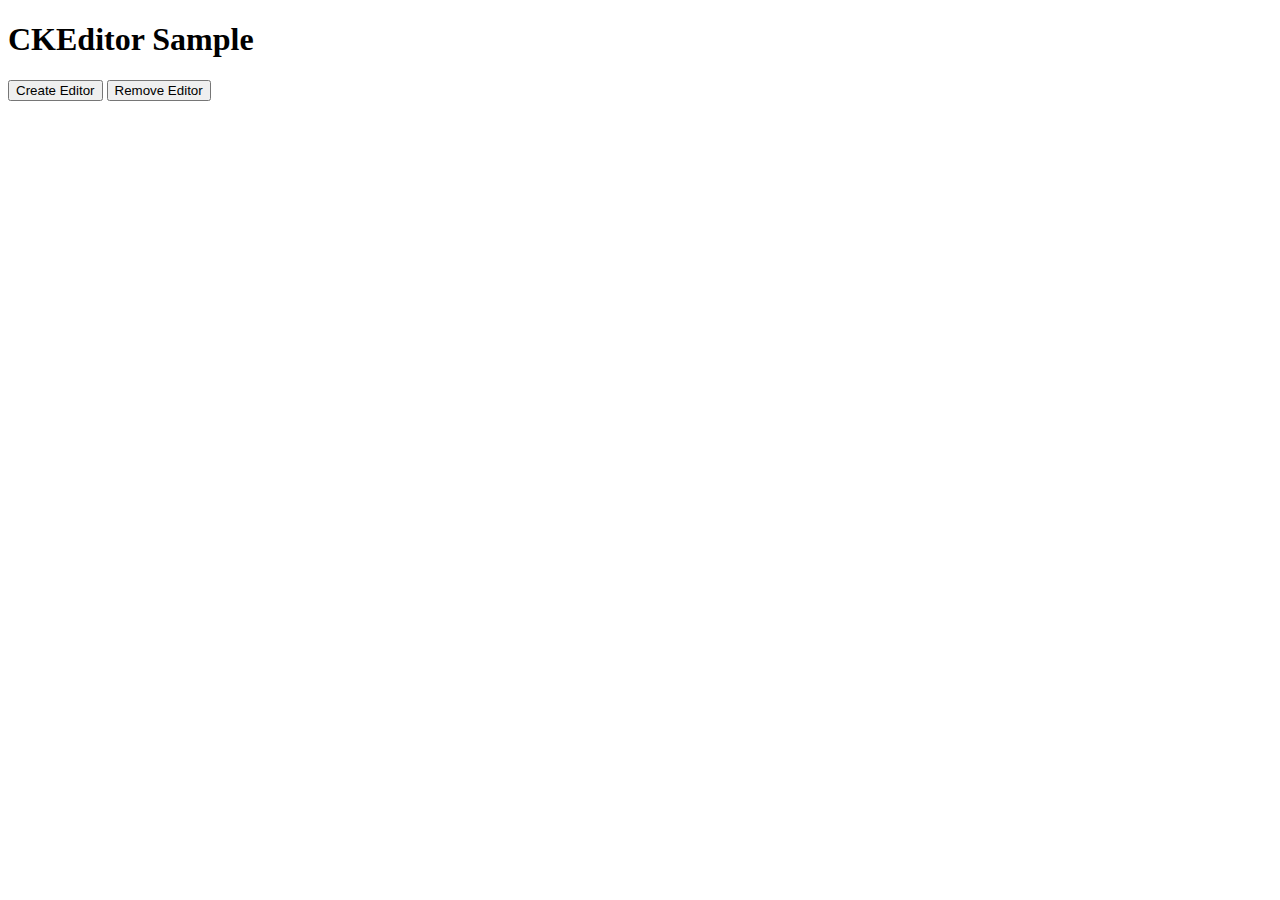
<file: wcms/wcms/editor/_samples/ajax.html>
<!DOCTYPE html PUBLIC "-//W3C//DTD XHTML 1.0 Transitional//EN" "http://www.w3.org/TR/xhtml1/DTD/xhtml1-transitional.dtd">
<!--
Copyright (c) 2003-2009, CKSource - Frederico Knabben. All rights reserved.
For licensing, see LICENSE.html or http://ckeditor.com/license
-->
<html xmlns="http://www.w3.org/1999/xhtml">
<head>
	<title>Sample - CKEditor</title>
	<meta content="text/html; charset=utf-8" http-equiv="content-type"/>
	<script type="text/javascript" src="../ckeditor.js"></script>
	<script src="sample.js" type="text/javascript"></script>
	<link href="sample.css" rel="stylesheet" type="text/css"/>
	<script id="headscript" type="text/javascript">
	//<![CDATA[

var editor;

function createEditor()
{
	if ( editor )
		return;

	var html = document.getElementById( 'editorcontents' ).innerHTML;

	// Create a new editor inside the <div id="editor">
	editor = CKEDITOR.appendTo( 'editor' );
	editor.setData( html );

	// This sample may break here if the ckeditor_basic.js is used. In such case, the following code should be used instead:
	/*
	if ( editor.setData )
		editor.setData( html );
	else
		CKEDITOR.on( 'loaded', function()
			{
				editor.setData( html );
			});
	*/
}

function removeEditor()
{
	if ( !editor )
		return;

	// Retrieve the editor contents. In an Ajax application, this data would be
	// sent to the server or used in any other way.
	document.getElementById( 'editorcontents' ).innerHTML = editor.getData();
	document.getElementById( 'contents' ).style.display = '';

	// Destroy the editor.
	editor.destroy();
	editor = null;
}

	//]]>
	</script>
</head>
<body>
	<h1>
		CKEditor Sample
	</h1>
	<!-- This <div> holds alert messages to be display in the sample page. -->
	<div id="alerts">
		<noscript>
			<p>
				<strong>CKEditor requires JavaScript to run</strong>. In a browser with no JavaScript
				support, like yours, you should still see the contents (HTML data) and you should
				be able to edit it normally, without a rich editor interface.
			</p>
		</noscript>
	</div>
	<!-- This <fieldset> holds the HTML that you will usually find in your
	     pages. -->
	<p>
			<input onclick="createEditor();" type="button" value="Create Editor"/>
			<input onclick="removeEditor();" type="button" value="Remove Editor"/>
		</p>
		<div id="editor">
		</div>
		<div id="contents" style="display: none">
			<p>Edited Contents:</p>
			<div id="editorcontents"/>
		</div>
	<div id="footer">
		<hr/>
		<p>
			CKEditor - The text editor for Internet - <a href="http://ckeditor.com/" shape="rect">http://ckeditor.com</a>
		</p>
		<p id="copy">
			Copyright © 2003-2009, <a href="http://cksource.com/" shape="rect">CKSource</a> - Frederico Knabben. All rights reserved.
		</p>
	</div>
</body>
</html>
</file>
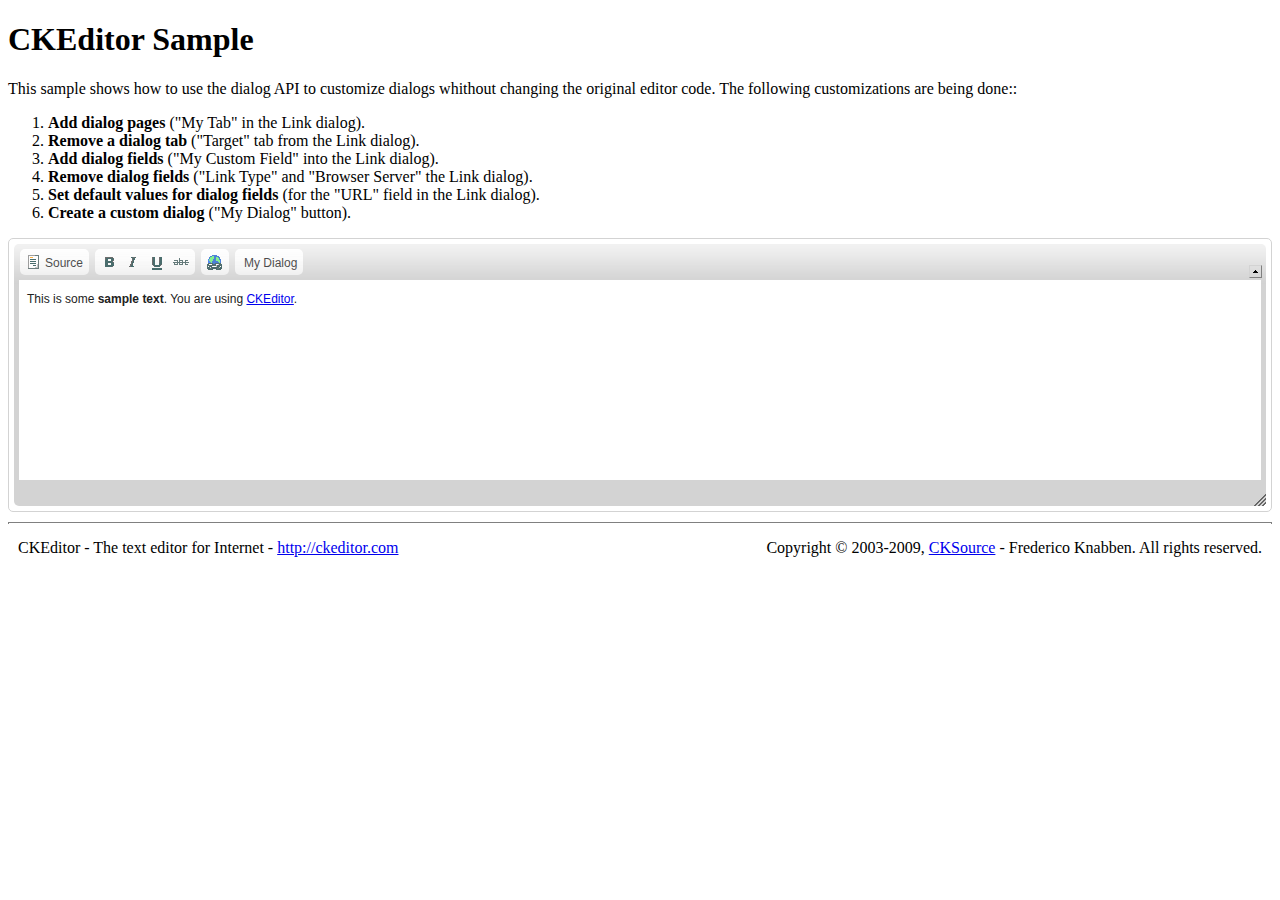
<file: wcms/wcms/editor/_samples/api_dialog.html>
<!DOCTYPE html PUBLIC "-//W3C//DTD XHTML 1.0 Transitional//EN" "http://www.w3.org/TR/xhtml1/DTD/xhtml1-transitional.dtd">
<!--
Copyright (c) 2003-2009, CKSource - Frederico Knabben. All rights reserved.
For licensing, see LICENSE.html or http://ckeditor.com/license
-->
<html xmlns="http://www.w3.org/1999/xhtml">
<head>
	<title>Sample - CKEditor</title>
	<meta content="text/html; charset=utf-8" http-equiv="content-type"/>
	<script type="text/javascript" src="../ckeditor.js"></script>
	<script src="sample.js" type="text/javascript"></script>
	<link href="sample.css" rel="stylesheet" type="text/css"/>
	<style id="styles" type="text/css">

.cke_button_myDialogCmd .cke_icon
{
	display : none !important;
}

.cke_button_myDialogCmd .cke_label
{
	display : inline !important;
}

	</style>
	<script id="headscript" type="text/javascript">
	//<![CDATA[

// When opening a dialog, its "definition" is created for it, for
// each editor instance. The "dialogDefinition" event is then
// fired. We should use this event to make customizations to the
// definition of existing dialogs.
CKEDITOR.on( 'dialogDefinition', function( ev )
	{
		// Take the dialog name and its definition from the event
		// data.
		var dialogName = ev.data.name;
		var dialogDefinition = ev.data.definition;

		// Check if the definition is from the dialog we're
		// interested on (the "Link" dialog).
		if ( dialogName == 'link' )
		{
			// Get a reference to the "Link Info" tab.
			var infoTab = dialogDefinition.getContents( 'info' );

			// Add a text field to the "info" tab.
			infoTab.add( {
					type : 'text',
					label : 'My Custom Field',
					id : 'customField',
					'default' : 'Sample!',
					validate : function()
					{
						if ( /\d/.test( this.getValue() ) )
							return 'My Custom Field must not contain digits';
					}
				});

			// Remove the "Link Type" combo and the "Browser
			// Server" button from the "info" tab.
			infoTab.remove( 'linkType' );
			infoTab.remove( 'browse' );

			// Set the default value for the URL field.
			var urlField = infoTab.get( 'url' );
			urlField['default'] = 'www.example.com';

			// Remove the "Target" tab from the "Link" dialog.
			dialogDefinition.removeContents( 'target' );

			// Add a new tab to the "Link" dialog.
			dialogDefinition.addContents({
				id : 'customTab',
				label : 'My Tab',
				accessKey : 'M',
				elements : [
					{
						id : 'myField1',
						type : 'text',
						label : 'My Text Field'
					},
					{
						id : 'myField2',
						type : 'text',
						label : 'Another Text Field'
					}
				]
			});
		}
	});

	//]]>
	</script>
</head>
<body>
	<h1>
		CKEditor Sample
	</h1>
	<!-- This <div> holds alert messages to be display in the sample page. -->
	<div id="alerts">
		<noscript>
			<p>
				<strong>CKEditor requires JavaScript to run</strong>. In a browser with no JavaScript
				support, like yours, you should still see the contents (HTML data) and you should
				be able to edit it normally, without a rich editor interface.
			</p>
		</noscript>
	</div>
	<!-- This <fieldset> holds the HTML that you will usually find in your
	     pages. -->
	<p>
			This sample shows how to use the dialog API to customize dialogs whithout changing
			the original editor code. The following customizations are being done::</p>
		<ol>
			<li><strong>Add dialog pages</strong> ("My Tab" in the Link dialog).</li>
			<li><strong>Remove a dialog tab</strong> ("Target" tab from the Link dialog).</li>
			<li><strong>Add dialog fields</strong> ("My Custom Field" into the Link dialog).</li>
			<li><strong>Remove dialog fields</strong> ("Link Type" and "Browser Server" the Link dialog).</li>
			<li><strong>Set default values for dialog fields</strong> (for the "URL" field in the
				Link dialog). </li>
			<li><strong>Create a custom dialog</strong> ("My Dialog" button).</li>
		</ol>
		<textarea cols="80" id="editor1" name="editor1" rows="10">&lt;p&gt;This is some &lt;strong&gt;sample text&lt;/strong&gt;. You are using &lt;a href="http://www.fckeditor.net/"&gt;CKEditor&lt;/a&gt;.&lt;/p&gt;</textarea>
		<script type="text/javascript">
		//<![CDATA[
			// Replace the <textarea id="editor1"> with an CKEditor instance.
			var editor = CKEDITOR.replace( 'editor1',
				{
					// Defines a simpler toolbar to be used in this sample.
					// Note that we have added out "MyButton" button here.
					toolbar : [ [ 'Source', '-', 'Bold', 'Italic', 'Underline', 'Strike','-','Link', '-', 'MyButton' ] ]
				});

			// Listen for the "pluginsLoaded" event, so we are sure that the
			// "dialog" plugin has been loaded and we are able to do our
			// customizations.
			editor.on( 'pluginsLoaded', function( ev )
				{
					// If our custom dialog has not been registered, do that now.
					if ( !CKEDITOR.dialog.exists( 'myDialog' ) )
					{
						// We need to do the following trick to find out the dialog
						// definition file URL path. In the real world, you would simply
						// point to an absolute path directly, like "/mydir/mydialog.js".
						var href = document.location.href.split( '/' );
						href.pop();
						href.push( 'api_dialog', 'my_dialog.js' );
						href = href.join( '/' );

						// Finally, register the dialog.
						CKEDITOR.dialog.add( 'myDialog', href );
					}

					// Register the command used to open the dialog.
					editor.addCommand( 'myDialogCmd', new CKEDITOR.dialogCommand( 'myDialog' ) );

					// Add the a custom toolbar buttons, which fires the above
					// command..
					editor.ui.addButton( 'MyButton',
						{
							label : 'My Dialog',
							command : 'myDialogCmd'
						} );
				});
		//]]>
		</script>
	<div id="footer">
		<hr/>
		<p>
			CKEditor - The text editor for Internet - <a href="http://ckeditor.com/" shape="rect">http://ckeditor.com</a>
		</p>
		<p id="copy">
			Copyright © 2003-2009, <a href="http://cksource.com/" shape="rect">CKSource</a> - Frederico Knabben. All rights reserved.
		</p>
	</div>
</body>
</html>
</file>
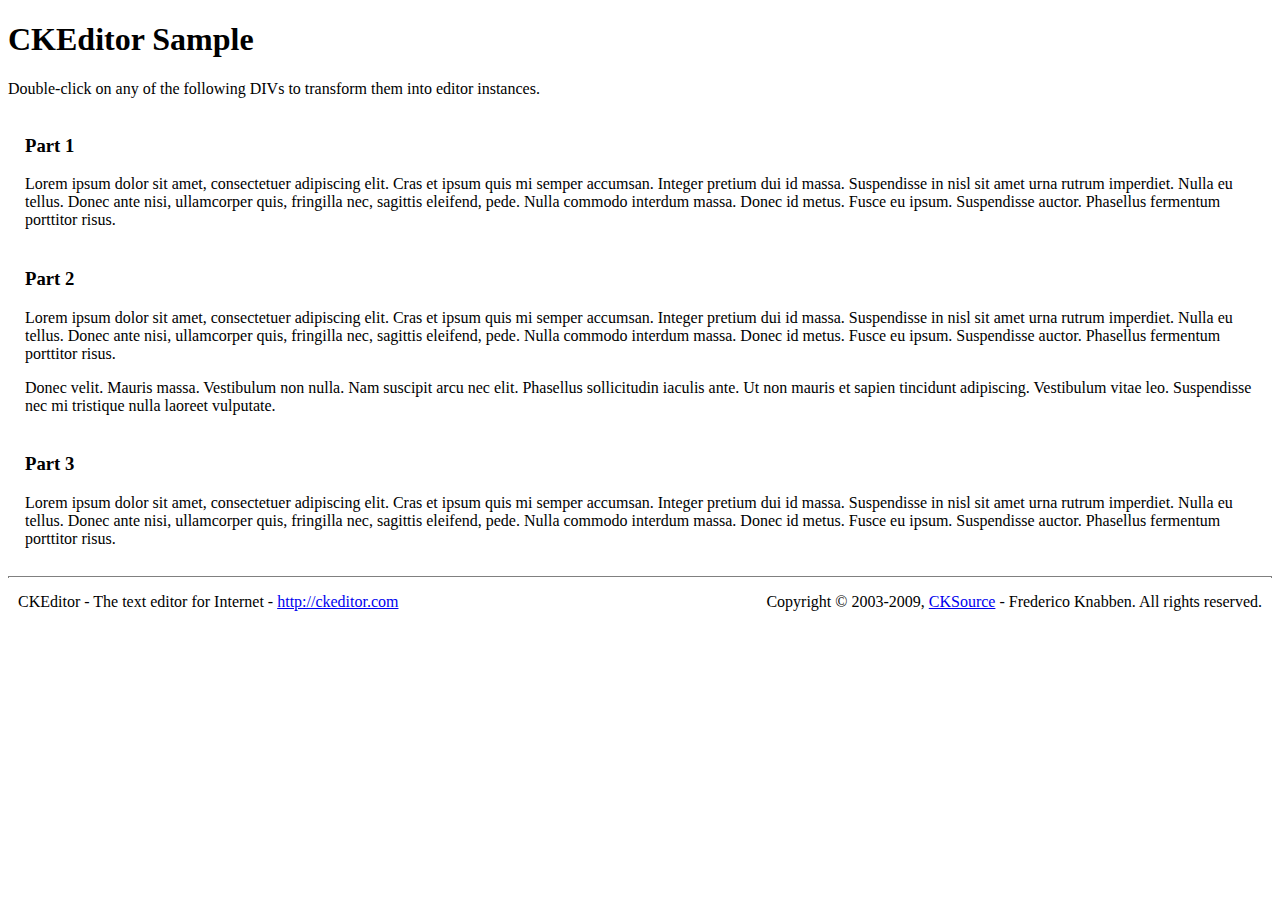
<file: wcms/wcms/editor/_samples/divreplace.html>
<!DOCTYPE html PUBLIC "-//W3C//DTD XHTML 1.0 Transitional//EN" "http://www.w3.org/TR/xhtml1/DTD/xhtml1-transitional.dtd">
<!--
Copyright (c) 2003-2009, CKSource - Frederico Knabben. All rights reserved.
For licensing, see LICENSE.html or http://ckeditor.com/license
-->
<html xmlns="http://www.w3.org/1999/xhtml">
<head>
	<title>Sample - CKEditor</title>
	<meta content="text/html; charset=utf-8" http-equiv="content-type"/>
	<script type="text/javascript" src="../ckeditor.js"></script>
	<script src="sample.js" type="text/javascript"></script>
	<link href="sample.css" rel="stylesheet" type="text/css"/>
	<style id="styles" type="text/css">

		div.editable
		{
			border: solid 2px Transparent;
			padding-left: 15px;
			padding-right: 15px;
		}

		div.editable:hover
		{
			border-color: black;
		}

	</style>
	<script id="headscript" type="text/javascript">
	//<![CDATA[

// Uncomment the following code to test the "Timeout Loading Method".
// CKEDITOR.loadFullCoreTimeout = 5;

window.onload = function()
{
	// Listen to the double click event.
	if ( window.addEventListener )
		document.body.addEventListener( 'dblclick', onDoubleClick, false );
	else if ( window.attachEvent )
		document.body.attachEvent( 'ondblclick', onDoubleClick );

};

function onDoubleClick( ev )
{
	// Get the element which fired the event. This is not necessarily the
	// element to which the event has been attached.
	var element = ev.target || ev.srcElement;

	// Find out the div that holds this element.
	element = element.parentNode;

	if ( element.nodeName.toLowerCase() == 'div' )
		replaceDiv( element );
}

var editor;

function replaceDiv( div )
{
	if ( editor )
		editor.destroy();

	editor = CKEDITOR.replace( div );
}

	//]]>
	</script>
</head>
<body>
	<h1>
		CKEditor Sample
	</h1>
	<!-- This <div> holds alert messages to be display in the sample page. -->
	<div id="alerts">
		<noscript>
			<p>
				<strong>CKEditor requires JavaScript to run</strong>. In a browser with no JavaScript
				support, like yours, you should still see the contents (HTML data) and you should
				be able to edit it normally, without a rich editor interface.
			</p>
		</noscript>
	</div>
	<!-- This <fieldset> holds the HTML that you will usually find in your
	     pages. -->
	<p>
			Double-click on any of the following DIVs to transform them into editor instances.</p>
		<div class="editable">
			<h3>
				Part 1</h3>
			<p>
				Lorem ipsum dolor sit amet, consectetuer adipiscing elit. Cras et ipsum quis mi
				semper accumsan. Integer pretium dui id massa. Suspendisse in nisl sit amet urna
				rutrum imperdiet. Nulla eu tellus. Donec ante nisi, ullamcorper quis, fringilla
				nec, sagittis eleifend, pede. Nulla commodo interdum massa. Donec id metus. Fusce
				eu ipsum. Suspendisse auctor. Phasellus fermentum porttitor risus.
			</p>
		</div>
		<div class="editable">
			<h3>
				Part 2</h3>
			<p>
				Lorem ipsum dolor sit amet, consectetuer adipiscing elit. Cras et ipsum quis mi
				semper accumsan. Integer pretium dui id massa. Suspendisse in nisl sit amet urna
				rutrum imperdiet. Nulla eu tellus. Donec ante nisi, ullamcorper quis, fringilla
				nec, sagittis eleifend, pede. Nulla commodo interdum massa. Donec id metus. Fusce
				eu ipsum. Suspendisse auctor. Phasellus fermentum porttitor risus.
			</p>
			<p>
				Donec velit. Mauris massa. Vestibulum non nulla. Nam suscipit arcu nec elit. Phasellus
				sollicitudin iaculis ante. Ut non mauris et sapien tincidunt adipiscing. Vestibulum
				vitae leo. Suspendisse nec mi tristique nulla laoreet vulputate.
			</p>
		</div>
		<div class="editable">
			<h3>
				Part 3</h3>
			<p>
				Lorem ipsum dolor sit amet, consectetuer adipiscing elit. Cras et ipsum quis mi
				semper accumsan. Integer pretium dui id massa. Suspendisse in nisl sit amet urna
				rutrum imperdiet. Nulla eu tellus. Donec ante nisi, ullamcorper quis, fringilla
				nec, sagittis eleifend, pede. Nulla commodo interdum massa. Donec id metus. Fusce
				eu ipsum. Suspendisse auctor. Phasellus fermentum porttitor risus.
			</p>
		</div>
	<div id="footer">
		<hr/>
		<p>
			CKEditor - The text editor for Internet - <a href="http://ckeditor.com/" shape="rect">http://ckeditor.com</a>
		</p>
		<p id="copy">
			Copyright © 2003-2009, <a href="http://cksource.com/" shape="rect">CKSource</a> - Frederico Knabben. All rights reserved.
		</p>
	</div>
</body>
</html>
</file>
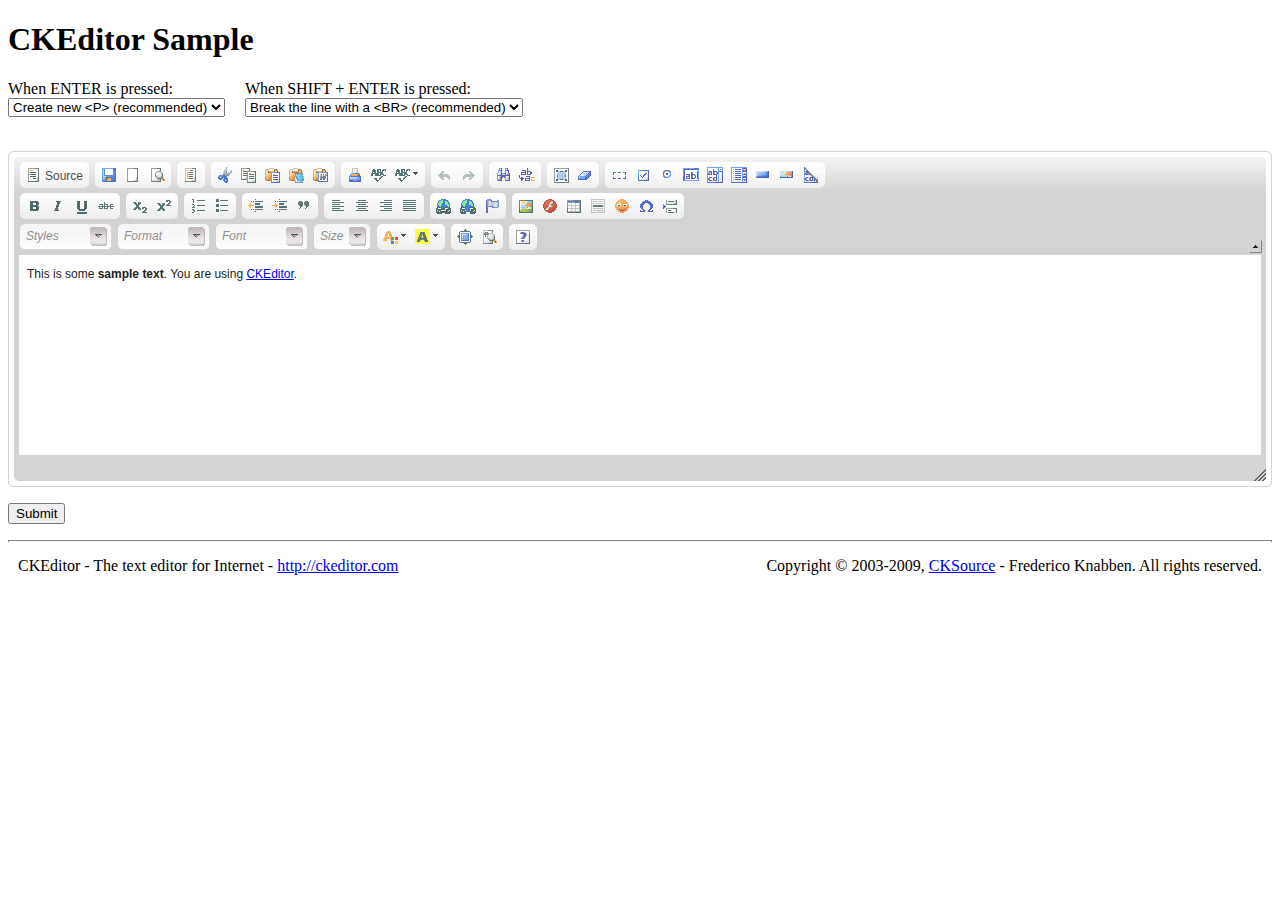
<file: wcms/wcms/editor/_samples/enterkey.html>
<!DOCTYPE html PUBLIC "-//W3C//DTD XHTML 1.0 Transitional//EN" "http://www.w3.org/TR/xhtml1/DTD/xhtml1-transitional.dtd">
<!--
Copyright (c) 2003-2009, CKSource - Frederico Knabben. All rights reserved.
For licensing, see LICENSE.html or http://ckeditor.com/license
-->
<html xmlns="http://www.w3.org/1999/xhtml">
<head>
	<title>Sample - CKEditor</title>
	<meta content="text/html; charset=utf-8" http-equiv="content-type"/>
	<script type="text/javascript" src="../ckeditor.js"></script>
	<script src="sample.js" type="text/javascript"></script>
	<link href="sample.css" rel="stylesheet" type="text/css"/>
	<script id="headscript" type="text/javascript">
	//<![CDATA[

var editor;

function changeEnter()
{
	// If we already have an editor, let's destroy it first.
	if ( editor )
		editor.destroy( true );

	// Create the editor again, with the appropriate settings.
	editor = CKEDITOR.replace( 'editor1',
		{
			enterMode		: Number( document.getElementById( 'xEnter' ).value ),
			shiftEnterMode	: Number( document.getElementById( 'xShiftEnter' ).value )
		});
}

window.onload = changeEnter;

	//]]>
	</script>
</head>
<body>
	<h1>
		CKEditor Sample
	</h1>
	<!-- This <div> holds alert messages to be display in the sample page. -->
	<div id="alerts">
		<noscript>
			<p>
				<strong>CKEditor requires JavaScript to run</strong>. In a browser with no JavaScript
				support, like yours, you should still see the contents (HTML data) and you should
				be able to edit it normally, without a rich editor interface.
			</p>
		</noscript>
	</div>
	<!-- This <fieldset> holds the HTML that you will usually find in your
	     pages. -->
	<div style="float: left; margin-right: 20px">
			When ENTER is pressed:<br/>
			<select id="xEnter" onchange="changeEnter();">
				<option selected="selected" value="1">Create new &lt;P&gt; (recommended)</option>
				<option value="3">Create new &lt;DIV&gt;</option>
				<option value="2">Break the line with a &lt;BR&gt;</option>
			</select>
		</div>
		<div style="float: left">
			When SHIFT + ENTER is pressed:<br/>
			<select id="xShiftEnter" onchange="changeEnter();">
				<option value="1">Create new &lt;P&gt;</option>
				<option value="3">Create new &lt;DIV&gt;</option>
				<option selected="selected" value="2">Break the line with a &lt;BR&gt; (recommended)</option>
			</select>
		</div>
		<br style="clear: both"/>

		<form action="sample_posteddata.php" method="post">
			<p>
				<br/>
				<textarea cols="80" id="editor1" name="editor1" rows="10">This is some &lt;strong&gt;sample text&lt;/strong&gt;. You are using &lt;a href="http://www.fckeditor.net/"&gt;CKEditor&lt;/a&gt;.</textarea>
			</p>
			<p>
				<input type="submit" value="Submit"/>
			</p>
		</form>
	<div id="footer">
		<hr/>
		<p>
			CKEditor - The text editor for Internet - <a href="http://ckeditor.com/" shape="rect">http://ckeditor.com</a>
		</p>
		<p id="copy">
			Copyright © 2003-2009, <a href="http://cksource.com/" shape="rect">CKSource</a> - Frederico Knabben. All rights reserved.
		</p>
	</div>
</body>
</html>
</file>
<file: wcms/wcms/editor/_samples/sample.css>
/*
Copyright (c) 2003-2009, CKSource - Frederico Knabben. All rights reserved.
For licensing, see LICENSE.html or http://ckeditor.com/license
*/

fieldset
{
	margin: 0;
	padding: 10px;
}

form
{
	margin: 0;
	padding: 0;
}

pre
{
	background-color: #F7F7F7;
	border: 1px solid #D7D7D7;
	overflow: auto;
	margin: 0;
	padding: 0.25em;
}

#alerts
{
	color: Red;
}

#footer hr
{
	margin: 10px 0 15px 0;
	height: 1px;
	border: solid 1px gray;
	border-bottom: none;
}

#footer p
{
	margin: 0 10px 10px 10px;
	float: left;
}

#footer #copy
{
	float: right;
}

#outputSample
{
	width: 100%;
	table-layout: fixed;
}

#outputSample thead th
{
	color: #dddddd;
	background-color: #999999;
	padding: 4px;
	white-space: nowrap;
}

#outputSample tbody th
{
	vertical-align: top;
	text-align: left;
}

#outputSample pre
{
	margin: 0;
	padding: 0;
	white-space: pre; /* CSS2 */
	white-space: -moz-pre-wrap; /* Mozilla*/
	white-space: -o-pre-wrap; /* Opera 7 */
	white-space: pre-wrap; /* CSS 2.1 */
	white-space: pre-line; /* CSS 3 (and 2.1 as well, actually) */
	word-wrap: break-word; /* IE */
}
</file>
